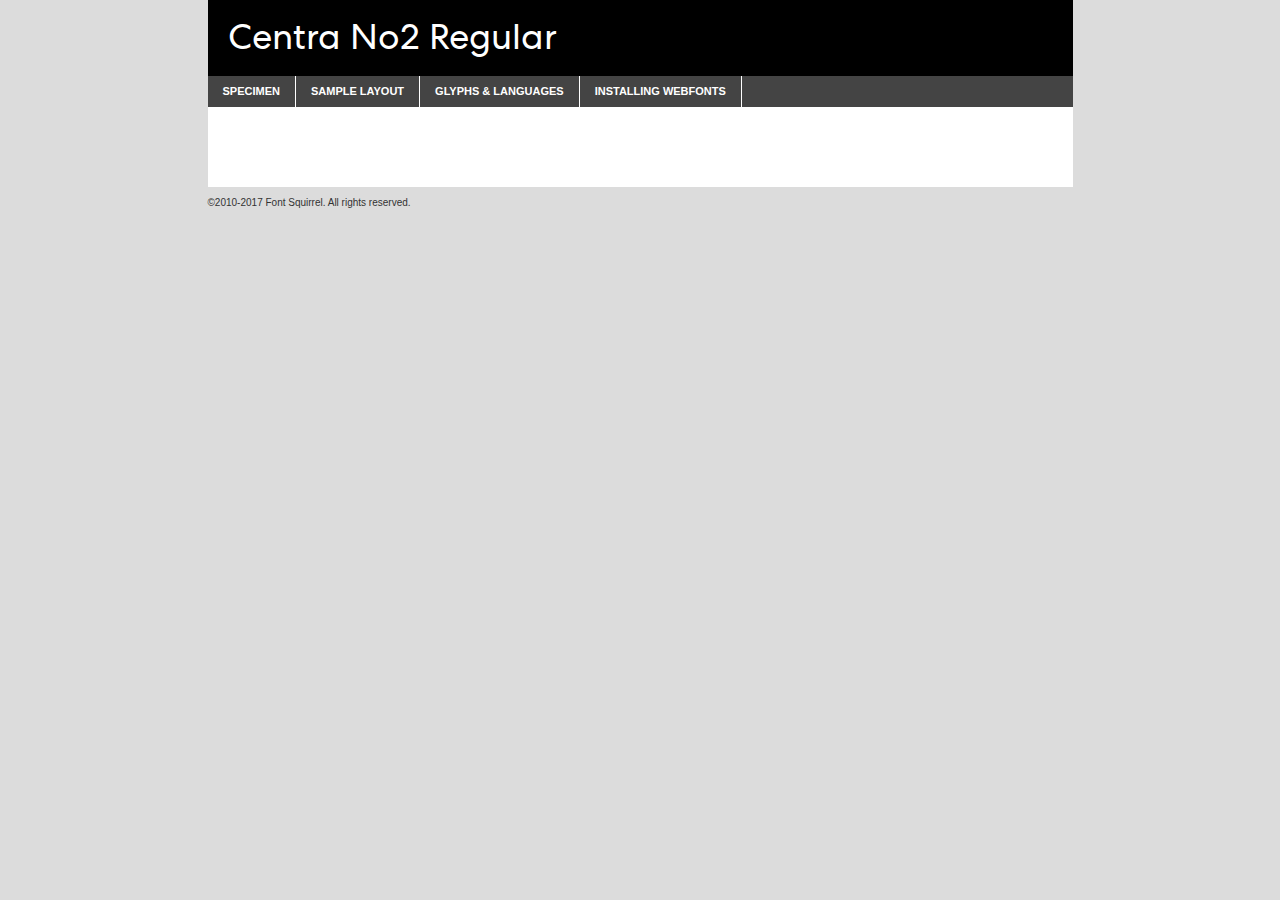
<file: webfontkit GCentra/centrano2-book-demo.html>
<!DOCTYPE html PUBLIC "-//W3C//DTD XHTML 1.0 Transitional//EN"
        "http://www.w3.org/TR/xhtml1/DTD/xhtml1-transitional.dtd">

<html xmlns="http://www.w3.org/1999/xhtml" xml:lang="en" lang="en">
<head>
    <meta http-equiv="Content-Type" content="text/html; charset=utf-8"/>
    <script src="http://ajax.googleapis.com/ajax/libs/jquery/1.7.2/jquery.min.js" type="text/javascript" charset="utf-8"></script>
    <script type="text/javascript">
		(function($) {
			$.fn.easyTabs = function(option) {
				var param = jQuery.extend({ fadeSpeed: 'fast', defaultContent: 1, activeClass: 'active' }, option);
				$(this).each(function() {
					var thisId = '#' + this.id;
					if ( param.defaultContent == '' )
					{
						param.defaultContent = 1;
					}
					if ( typeof param.defaultContent == 'number' )
					{
						var defaultTab = $(thisId + ' .tabs li:eq(' + (param.defaultContent - 1) + ') a').attr('href').substr(1);
					}
					else
					{
						var defaultTab = param.defaultContent;
					}
					$(thisId + ' .tabs li a').each(function() {
						var tabToHide = $(this).attr('href').substr(1);
						$('#' + tabToHide).addClass('easytabs-tab-content');
					});
					hideAll();
					changeContent(defaultTab);

					function hideAll() {$(thisId + ' .easytabs-tab-content').hide();}

					function changeContent(tabId)
					{
						hideAll();
						$(thisId + ' .tabs li').removeClass(param.activeClass);
						$(thisId + ' .tabs li a[href=#' + tabId + ']').closest('li').addClass(param.activeClass);
						if ( param.fadeSpeed != 'none' )
						{
							$(thisId + ' #' + tabId).fadeIn(param.fadeSpeed);
						}
						else
						{
							$(thisId + ' #' + tabId).show();
						}
					}

					$(thisId + ' .tabs li').click(function() {
						var tabId = $(this).find('a').attr('href').substr(1);
						changeContent(tabId);
						return false;
					});
				});
			}
		})(jQuery);
    </script>
    <link rel="stylesheet" href="specimen_files/specimen_stylesheet.css" type="text/css" charset="utf-8"/>
    <link rel="stylesheet" href="stylesheet.css" type="text/css" charset="utf-8"/>

    <style type="text/css">
        		body {
			font-family: 'centra_no2book';
        		}

            </style>

    <title>Centra No2 Regular Specimen</title>


    <script type="text/javascript" charset="utf-8">
		$(document).ready(function() {
			$('#container').easyTabs({ defaultContent: 1 });
		});
    </script>
</head>

<body>
<div id="container">
    <div id="header">
		Centra No2 Regular    </div>
    <ul class="tabs">
        <li><a href="#specimen">Specimen</a></li>
        <li><a href="#layout">Sample Layout</a></li>
		        <li><a href="#glyphs">Glyphs &amp; Languages</a></li>
        <li><a href="#installing">Installing Webfonts</a></li>

    </ul>

    <div id="main_content">


        <div id="specimen">

            <div class="section">
                <div class="grid12 firstcol">
                    <div class="huge">AaBb</div>
                </div>
            </div>

            <div class="section">
                <div class="glyph_range">A&#x200B;B&#x200b;C&#x200b;D&#x200b;E&#x200b;F&#x200b;G&#x200b;H&#x200b;I&#x200b;J&#x200b;K&#x200b;L&#x200b;M&#x200b;N&#x200b;O&#x200b;P&#x200b;Q&#x200b;R&#x200b;S&#x200b;T&#x200b;U&#x200b;V&#x200b;W&#x200b;X&#x200b;Y&#x200b;Z&#x200b;a&#x200b;b&#x200b;c&#x200b;d&#x200b;e&#x200b;f&#x200b;g&#x200b;h&#x200b;i&#x200b;j&#x200b;k&#x200b;l&#x200b;m&#x200b;n&#x200b;o&#x200b;p&#x200b;q&#x200b;r&#x200b;s&#x200b;t&#x200b;u&#x200b;v&#x200b;w&#x200b;x&#x200b;y&#x200b;z&#x200b;1&#x200b;2&#x200b;3&#x200b;4&#x200b;5&#x200b;6&#x200b;7&#x200b;8&#x200b;9&#x200b;0&#x200b;&amp;&#x200b;.&#x200b;,&#x200b;?&#x200b;!&#x200b;&#64;&#x200b;(&#x200b;)&#x200b;#&#x200b;$&#x200b;%&#x200b;*&#x200b;+&#x200b;-&#x200b;=&#x200b;:&#x200b;;</div>
            </div>
            <div class="section">
                <div class="grid12 firstcol">
                    <table class="sample_table">
                        <tr>
                            <td>10</td>
                            <td class="size10">abcdefghijklmnopqrstuvwxyzABCDEFGHIJKLMNOPQRSTUVWXYZ0123456789abcdefghijklmnopqrstuvwxyzABCDEFGHIJKLMNOPQRSTUVWXYZ0123456789abcdefghijklmnopqrstuvwxyzABCDEFGHIJKLMNOPQRSTUVWXYZ</td>
                        </tr>
                        <tr>
                            <td>11</td>
                            <td class="size11">abcdefghijklmnopqrstuvwxyzABCDEFGHIJKLMNOPQRSTUVWXYZ0123456789abcdefghijklmnopqrstuvwxyzABCDEFGHIJKLMNOPQRSTUVWXYZ0123456789abcdefghijklmnopqrstuvwxyzABCDEFGHIJKLMNOPQRSTUVWXYZ</td>
                        </tr>
                        <tr>
                            <td>12</td>
                            <td class="size12">abcdefghijklmnopqrstuvwxyzABCDEFGHIJKLMNOPQRSTUVWXYZ0123456789abcdefghijklmnopqrstuvwxyzABCDEFGHIJKLMNOPQRSTUVWXYZ0123456789abcdefghijklmnopqrstuvwxyzABCDEFGHIJKLMNOPQRSTUVWXYZ</td>
                        </tr>
                        <tr>
                            <td>13</td>
                            <td class="size13">abcdefghijklmnopqrstuvwxyzABCDEFGHIJKLMNOPQRSTUVWXYZ0123456789abcdefghijklmnopqrstuvwxyzABCDEFGHIJKLMNOPQRSTUVWXYZ0123456789abcdefghijklmnopqrstuvwxyzABCDEFGHIJKLMNOPQRSTUVWXYZ</td>
                        </tr>
                        <tr>
                            <td>14</td>
                            <td class="size14">abcdefghijklmnopqrstuvwxyzABCDEFGHIJKLMNOPQRSTUVWXYZ0123456789abcdefghijklmnopqrstuvwxyzABCDEFGHIJKLMNOPQRSTUVWXYZ0123456789abcdefghijklmnopqrstuvwxyzABCDEFGHIJKLMNOPQRSTUVWXYZ</td>
                        </tr>
                        <tr>
                            <td>16</td>
                            <td class="size16">abcdefghijklmnopqrstuvwxyzABCDEFGHIJKLMNOPQRSTUVWXYZ0123456789abcdefghijklmnopqrstuvwxyzABCDEFGHIJKLMNOPQRSTUVWXYZ</td>
                        </tr>
                        <tr>
                            <td>18</td>
                            <td class="size18">abcdefghijklmnopqrstuvwxyzABCDEFGHIJKLMNOPQRSTUVWXYZ0123456789abcdefghijklmnopqrstuvwxyzABCDEFGHIJKLMNOPQRSTUVWXYZ</td>
                        </tr>
                        <tr>
                            <td>20</td>
                            <td class="size20">abcdefghijklmnopqrstuvwxyzABCDEFGHIJKLMNOPQRSTUVWXYZ0123456789abcdefghijklmnopqrstuvwxyzABCDEFGHIJKLMNOPQRSTUVWXYZ</td>
                        </tr>
                        <tr>
                            <td>24</td>
                            <td class="size24">abcdefghijklmnopqrstuvwxyzABCDEFGHIJKLMNOPQRSTUVWXYZ0123456789abcdefghijklmnopqrstuvwxyzABCDEFGHIJKLMNOPQRSTUVWXYZ</td>
                        </tr>
                        <tr>
                            <td>30</td>
                            <td class="size30">abcdefghijklmnopqrstuvwxyzABCDEFGHIJKLMNOPQRSTUVWXYZ0123456789abcdefghijklmnopqrstuvwxyzABCDEFGHIJKLMNOPQRSTUVWXYZ</td>
                        </tr>
                        <tr>
                            <td>36</td>
                            <td class="size36">abcdefghijklmnopqrstuvwxyzABCDEFGHIJKLMNOPQRSTUVWXYZ0123456789abcdefghijklmnopqrstuvwxyzABCDEFGHIJKLMNOPQRSTUVWXYZ</td>
                        </tr>
                        <tr>
                            <td>48</td>
                            <td class="size48">abcdefghijklmnopqrstuvwxyzABCDEFGHIJKLMNOPQRSTUVWXYZ0123456789abcdefghijklmnopqrstuvwxyzABCDEFGHIJKLMNOPQRSTUVWXYZ</td>
                        </tr>
                        <tr>
                            <td>60</td>
                            <td class="size60">abcdefghijklmnopqrstuvwxyzABCDEFGHIJKLMNOPQRSTUVWXYZ0123456789abcdefghijklmnopqrstuvwxyzABCDEFGHIJKLMNOPQRSTUVWXYZ</td>
                        </tr>
                        <tr>
                            <td>72</td>
                            <td class="size72">abcdefghijklmnopqrstuvwxyzABCDEFGHIJKLMNOPQRSTUVWXYZ0123456789abcdefghijklmnopqrstuvwxyzABCDEFGHIJKLMNOPQRSTUVWXYZ</td>
                        </tr>
                        <tr>
                            <td>90</td>
                            <td class="size90">abcdefghijklmnopqrstuvwxyzABCDEFGHIJKLMNOPQRSTUVWXYZ0123456789abcdefghijklmnopqrstuvwxyzABCDEFGHIJKLMNOPQRSTUVWXYZ</td>
                        </tr>
                    </table>

                </div>

            </div>


            <div class="section" id="bodycomparison">


                <div id="xheight">
                    <div class="fontbody">&#x25FC;&#x25FC;&#x25FC;&#x25FC;&#x25FC;&#x25FC;&#x25FC;&#x25FC;&#x25FC;&#x25FC;&#x25FC;&#x25FC;&#x25FC;&#x25FC;&#x25FC;&#x25FC;&#x25FC;&#x25FC;&#x25FC;&#x25FC;&#x25FC;&#x25FC;&#x25FC;&#x25FC;&#x25FC;&#x25FC;&#x25FC;&#x25FC;&#x25FC;&#x25FC;&#x25FC;&#x25FC;&#x25FC;&#x25FC;&#x25FC;&#x25FC;&#x25FC;&#x25FC;&#x25FC;&#x25FC;&#x25FC;&#x25FC;&#x25FC;&#x25FC;&#x25FC;&#x25FC;&#x25FC;&#x25FC;&#x25FC;&#x25FC;&#x25FC;&#x25FC;&#x25FC;&#x25FC;&#x25FC;&#x25FC;&#x25FC;&#x25FC;&#x25FC;&#x25FC;&#x25FC;&#x25FC;&#x25FC;&#x25FC;&#x25FC;&#x25FC;&#x25FC;&#x25FC;&#x25FC;&#x25FC;&#x25FC;&#x25FC;&#x25FC;&#x25FC;&#x25FC;&#x25FC;&#x25FC;&#x25FC;&#x25FC;&#x25FC;&#x25FC;&#x25FC;&#x25FC;&#x25FC;&#x25FC;&#x25FC;&#x25FC;&#x25FC;&#x25FC;&#x25FC;&#x25FC;&#x25FC;&#x25FC;&#x25FC;&#x25FC;&#x25FC;&#x25FC;&#x25FC;&#x25FC;body</div>
                    <div class="arialbody">body</div>
                    <div class="verdanabody">body</div>
                    <div class="georgiabody">body</div>
                </div>
                <div class="fontbody" style="z-index:1">
                    body<span>Centra No2 Regular</span>
                </div>
                <div class="arialbody" style="z-index:1">
                    body<span>Arial</span>
                </div>
                <div class="verdanabody" style="z-index:1">
                    body<span>Verdana</span>
                </div>
                <div class="georgiabody" style="z-index:1">
                    body<span>Georgia</span>
                </div>


            </div>


            <div class="section psample psample_row1" id="">

                <div class="grid2 firstcol">
                    <p class="size10"><span>10.</span>Aenean lacinia bibendum nulla sed consectetur. Fusce dapibus, tellus ac cursus commodo, tortor mauris condimentum nibh, ut fermentum massa justo sit amet risus. Nullam id dolor id nibh ultricies vehicula ut id elit. Cum sociis natoque penatibus et magnis dis parturient montes, nascetur ridiculus mus. Nulla vitae elit libero, a pharetra augue.</p>

                </div>
                <div class="grid3">
                    <p class="size11"><span>11.</span>Aenean lacinia bibendum nulla sed consectetur. Fusce dapibus, tellus ac cursus commodo, tortor mauris condimentum nibh, ut fermentum massa justo sit amet risus. Nullam id dolor id nibh ultricies vehicula ut id elit. Cum sociis natoque penatibus et magnis dis parturient montes, nascetur ridiculus mus. Nulla vitae elit libero, a pharetra augue.</p>

                </div>
                <div class="grid3">
                    <p class="size12"><span>12.</span>Aenean lacinia bibendum nulla sed consectetur. Fusce dapibus, tellus ac cursus commodo, tortor mauris condimentum nibh, ut fermentum massa justo sit amet risus. Nullam id dolor id nibh ultricies vehicula ut id elit. Cum sociis natoque penatibus et magnis dis parturient montes, nascetur ridiculus mus. Nulla vitae elit libero, a pharetra augue.</p>

                </div>
                <div class="grid4">
                    <p class="size13"><span>13.</span>Aenean lacinia bibendum nulla sed consectetur. Fusce dapibus, tellus ac cursus commodo, tortor mauris condimentum nibh, ut fermentum massa justo sit amet risus. Nullam id dolor id nibh ultricies vehicula ut id elit. Cum sociis natoque penatibus et magnis dis parturient montes, nascetur ridiculus mus. Nulla vitae elit libero, a pharetra augue.</p>

                </div>
                <div class="white_blend"></div>

            </div>
            <div class="section psample psample_row2" id="">
                <div class="grid3 firstcol">
                    <p class="size14"><span>14.</span>Aenean lacinia bibendum nulla sed consectetur. Fusce dapibus, tellus ac cursus commodo, tortor mauris condimentum nibh, ut fermentum massa justo sit amet risus. Nullam id dolor id nibh ultricies vehicula ut id elit. Cum sociis natoque penatibus et magnis dis parturient montes, nascetur ridiculus mus. Nulla vitae elit libero, a pharetra augue.</p>

                </div>
                <div class="grid4">
                    <p class="size16"><span>16.</span>Aenean lacinia bibendum nulla sed consectetur. Fusce dapibus, tellus ac cursus commodo, tortor mauris condimentum nibh, ut fermentum massa justo sit amet risus. Nullam id dolor id nibh ultricies vehicula ut id elit. Cum sociis natoque penatibus et magnis dis parturient montes, nascetur ridiculus mus. Nulla vitae elit libero, a pharetra augue.</p>

                </div>
                <div class="grid5">
                    <p class="size18"><span>18.</span>Aenean lacinia bibendum nulla sed consectetur. Fusce dapibus, tellus ac cursus commodo, tortor mauris condimentum nibh, ut fermentum massa justo sit amet risus. Nullam id dolor id nibh ultricies vehicula ut id elit. Cum sociis natoque penatibus et magnis dis parturient montes, nascetur ridiculus mus. Nulla vitae elit libero, a pharetra augue.</p>

                </div>

                <div class="white_blend"></div>

            </div>

            <div class="section psample psample_row3" id="">
                <div class="grid5 firstcol">
                    <p class="size20"><span>20.</span>Aenean lacinia bibendum nulla sed consectetur. Fusce dapibus, tellus ac cursus commodo, tortor mauris condimentum nibh, ut fermentum massa justo sit amet risus. Nullam id dolor id nibh ultricies vehicula ut id elit. Cum sociis natoque penatibus et magnis dis parturient montes, nascetur ridiculus mus. Nulla vitae elit libero, a pharetra augue.</p>
                </div>
                <div class="grid7">
                    <p class="size24"><span>24.</span>Aenean lacinia bibendum nulla sed consectetur. Fusce dapibus, tellus ac cursus commodo, tortor mauris condimentum nibh, ut fermentum massa justo sit amet risus. Nullam id dolor id nibh ultricies vehicula ut id elit. Cum sociis natoque penatibus et magnis dis parturient montes, nascetur ridiculus mus. Nulla vitae elit libero, a pharetra augue.</p>
                </div>

                <div class="white_blend"></div>

            </div>

            <div class="section psample psample_row4" id="">
                <div class="grid12 firstcol">
                    <p class="size30"><span>30.</span>Aenean lacinia bibendum nulla sed consectetur. Fusce dapibus, tellus ac cursus commodo, tortor mauris condimentum nibh, ut fermentum massa justo sit amet risus. Nullam id dolor id nibh ultricies vehicula ut id elit. Cum sociis natoque penatibus et magnis dis parturient montes, nascetur ridiculus mus. Nulla vitae elit libero, a pharetra augue.</p>
                </div>
                <div class="white_blend"></div>

            </div>


            <div class="section psample psample_row1 fullreverse">
                <div class="grid2 firstcol">
                    <p class="size10"><span>10.</span>Aenean lacinia bibendum nulla sed consectetur. Fusce dapibus, tellus ac cursus commodo, tortor mauris condimentum nibh, ut fermentum massa justo sit amet risus. Nullam id dolor id nibh ultricies vehicula ut id elit. Cum sociis natoque penatibus et magnis dis parturient montes, nascetur ridiculus mus. Nulla vitae elit libero, a pharetra augue.</p>

                </div>
                <div class="grid3">
                    <p class="size11"><span>11.</span>Aenean lacinia bibendum nulla sed consectetur. Fusce dapibus, tellus ac cursus commodo, tortor mauris condimentum nibh, ut fermentum massa justo sit amet risus. Nullam id dolor id nibh ultricies vehicula ut id elit. Cum sociis natoque penatibus et magnis dis parturient montes, nascetur ridiculus mus. Nulla vitae elit libero, a pharetra augue.</p>

                </div>
                <div class="grid3">
                    <p class="size12"><span>12.</span>Aenean lacinia bibendum nulla sed consectetur. Fusce dapibus, tellus ac cursus commodo, tortor mauris condimentum nibh, ut fermentum massa justo sit amet risus. Nullam id dolor id nibh ultricies vehicula ut id elit. Cum sociis natoque penatibus et magnis dis parturient montes, nascetur ridiculus mus. Nulla vitae elit libero, a pharetra augue.</p>

                </div>
                <div class="grid4">
                    <p class="size13"><span>13.</span>Aenean lacinia bibendum nulla sed consectetur. Fusce dapibus, tellus ac cursus commodo, tortor mauris condimentum nibh, ut fermentum massa justo sit amet risus. Nullam id dolor id nibh ultricies vehicula ut id elit. Cum sociis natoque penatibus et magnis dis parturient montes, nascetur ridiculus mus. Nulla vitae elit libero, a pharetra augue.</p>

                </div>
                <div class="black_blend"></div>

            </div>

            <div class="section psample psample_row2 fullreverse">
                <div class="grid3 firstcol">
                    <p class="size14"><span>14.</span>Aenean lacinia bibendum nulla sed consectetur. Fusce dapibus, tellus ac cursus commodo, tortor mauris condimentum nibh, ut fermentum massa justo sit amet risus. Nullam id dolor id nibh ultricies vehicula ut id elit. Cum sociis natoque penatibus et magnis dis parturient montes, nascetur ridiculus mus. Nulla vitae elit libero, a pharetra augue.</p>

                </div>
                <div class="grid4">
                    <p class="size16"><span>16.</span>Aenean lacinia bibendum nulla sed consectetur. Fusce dapibus, tellus ac cursus commodo, tortor mauris condimentum nibh, ut fermentum massa justo sit amet risus. Nullam id dolor id nibh ultricies vehicula ut id elit. Cum sociis natoque penatibus et magnis dis parturient montes, nascetur ridiculus mus. Nulla vitae elit libero, a pharetra augue.</p>

                </div>
                <div class="grid5">
                    <p class="size18"><span>18.</span>Aenean lacinia bibendum nulla sed consectetur. Fusce dapibus, tellus ac cursus commodo, tortor mauris condimentum nibh, ut fermentum massa justo sit amet risus. Nullam id dolor id nibh ultricies vehicula ut id elit. Cum sociis natoque penatibus et magnis dis parturient montes, nascetur ridiculus mus. Nulla vitae elit libero, a pharetra augue.</p>

                </div>
                <div class="black_blend"></div>

            </div>

            <div class="section psample fullreverse psample_row3" id="">
                <div class="grid5 firstcol">
                    <p class="size20"><span>20.</span>Aenean lacinia bibendum nulla sed consectetur. Fusce dapibus, tellus ac cursus commodo, tortor mauris condimentum nibh, ut fermentum massa justo sit amet risus. Nullam id dolor id nibh ultricies vehicula ut id elit. Cum sociis natoque penatibus et magnis dis parturient montes, nascetur ridiculus mus. Nulla vitae elit libero, a pharetra augue.</p>
                </div>
                <div class="grid7">
                    <p class="size24"><span>24.</span>Aenean lacinia bibendum nulla sed consectetur. Fusce dapibus, tellus ac cursus commodo, tortor mauris condimentum nibh, ut fermentum massa justo sit amet risus. Nullam id dolor id nibh ultricies vehicula ut id elit. Cum sociis natoque penatibus et magnis dis parturient montes, nascetur ridiculus mus. Nulla vitae elit libero, a pharetra augue.</p>
                </div>

                <div class="black_blend"></div>

            </div>

            <div class="section psample fullreverse psample_row4" id="" style="border-bottom: 20px #000 solid;">
                <div class="grid12 firstcol">
                    <p class="size30"><span>30.</span>Aenean lacinia bibendum nulla sed consectetur. Fusce dapibus, tellus ac cursus commodo, tortor mauris condimentum nibh, ut fermentum massa justo sit amet risus. Nullam id dolor id nibh ultricies vehicula ut id elit. Cum sociis natoque penatibus et magnis dis parturient montes, nascetur ridiculus mus. Nulla vitae elit libero, a pharetra augue.</p>
                </div>
                <div class="black_blend"></div>

            </div>


        </div>

        <div id="layout">

            <div class="section">

                <div class="grid12 firstcol">
                    <h1>Lorem Ipsum Dolor</h1>
                    <h2>Etiam porta sem malesuada magna mollis euismod</h2>

                    <p class="byline">By <a href="#link">Aenean Lacinia</a></p>
                </div>
            </div>
            <div class="section">
                <div class="grid8 firstcol">
                    <p class="large">Donec sed odio dui. Morbi leo risus, porta ac consectetur ac, vestibulum at eros. Fusce dapibus, tellus ac cursus commodo, tortor mauris condimentum nibh, ut fermentum massa justo sit amet risus. </p>


                    <h3>Pellentesque ornare sem</h3>

                    <p>Maecenas sed diam eget risus varius blandit sit amet non magna. Maecenas faucibus mollis interdum. Donec ullamcorper nulla non metus auctor fringilla. Nullam id dolor id nibh ultricies vehicula ut id elit. Nullam id dolor id nibh ultricies vehicula ut id elit. </p>

                    <p>Aenean eu leo quam. Pellentesque ornare sem lacinia quam venenatis vestibulum. Lorem ipsum dolor sit amet, consectetur adipiscing elit. Cum sociis natoque penatibus et magnis dis parturient montes, nascetur ridiculus mus. </p>

                    <p>Nulla vitae elit libero, a pharetra augue. Praesent commodo cursus magna, vel scelerisque nisl consectetur et. Aenean lacinia bibendum nulla sed consectetur. </p>

                    <p>Nullam quis risus eget urna mollis ornare vel eu leo. Nullam quis risus eget urna mollis ornare vel eu leo. Maecenas sed diam eget risus varius blandit sit amet non magna. Donec ullamcorper nulla non metus auctor fringilla. </p>

                    <h3>Cras mattis consectetur</h3>

                    <p>Aenean eu leo quam. Pellentesque ornare sem lacinia quam venenatis vestibulum. Aenean lacinia bibendum nulla sed consectetur. Integer posuere erat a ante venenatis dapibus posuere velit aliquet. Cras mattis consectetur purus sit amet fermentum. </p>

                    <p>Nullam id dolor id nibh ultricies vehicula ut id elit. Nullam quis risus eget urna mollis ornare vel eu leo. Cras mattis consectetur purus sit amet fermentum.</p>
                </div>

                <div class="grid4 sidebar">

                    <div class="box reverse">
                        <p class="last">Nullam quis risus eget urna mollis ornare vel eu leo. Donec ullamcorper nulla non metus auctor fringilla. Cras mattis consectetur purus sit amet fermentum. Sed posuere consectetur est at lobortis. Lorem ipsum dolor sit amet, consectetur adipiscing elit. </p>
                    </div>

                    <p class="caption">Maecenas sed diam eget risus varius.</p>

                    <p>Vestibulum id ligula porta felis euismod semper. Integer posuere erat a ante venenatis dapibus posuere velit aliquet. Vestibulum id ligula porta felis euismod semper. Sed posuere consectetur est at lobortis. Maecenas sed diam eget risus varius blandit sit amet non magna. Fusce dapibus, tellus ac cursus commodo, tortor mauris condimentum nibh, ut fermentum massa justo sit amet risus. </p>


                    <p>Duis mollis, est non commodo luctus, nisi erat porttitor ligula, eget lacinia odio sem nec elit. Aenean lacinia bibendum nulla sed consectetur. Vivamus sagittis lacus vel augue laoreet rutrum faucibus dolor auctor. Aenean lacinia bibendum nulla sed consectetur. Nullam quis risus eget urna mollis ornare vel eu leo. </p>

                    <p>Praesent commodo cursus magna, vel scelerisque nisl consectetur et. Donec ullamcorper nulla non metus auctor fringilla. Maecenas faucibus mollis interdum. Fusce dapibus, tellus ac cursus commodo, tortor mauris condimentum nibh, ut fermentum massa justo sit amet risus. </p>

                </div>
            </div>

        </div>


		

        <div id="glyphs">
            <div class="section">
                <div class="grid12 firstcol">

                    <h1>Language Support</h1>
                    <p>The subset of Centra No2 Regular in this kit supports the following languages:<br/>

						Albanian, Basque, Breton, Chamorro, Danish, Dutch, English, Faroese, Finnish, French, Frisian, Galician, German, Icelandic, Italian, Malagasy, Norwegian, Portuguese, Spanish, Alsatian, Aragonese, Arapaho, Arrernte, Asturian, Aymara, Bislama, Cebuano, Corsican, Fijian, French_creole, Genoese, Gilbertese, Greenlandic, Haitian_creole, Hiligaynon, Hmong, Hopi, Ibanag, Iloko_ilokano, Indonesian, Interglossa_glosa, Interlingua, Irish_gaelic, Jerriais, Lojban, Lombard, Luxembourgeois, Manx, Mohawk, Norfolk_pitcairnese, Occitan, Oromo, Pangasinan, Papiamento, Piedmontese, Potawatomi, Rhaeto-romance, Romansh, Rotokas, Sami_lule, Samoan, Sardinian, Scots_gaelic, Seychelles_creole, Shona, Sicilian, Somali, Southern_ndebele, Swahili, Swati_swazi, Tagalog_filipino_pilipino, Tetum, Tok_pisin, Uyghur_latinized, Volapuk, Walloon, Warlpiri, Xhosa, Yapese, Zulu, Latinbasic, Ubasic, Demo                    </p>
                    <h1>Glyph Chart</h1>
                    <p>The subset of Centra No2 Regular in this kit includes all the glyphs listed below. Unicode entities are included above each glyph to help you insert individual characters into your layout.</p>
                    <div id="glyph_chart">

																																	                                <div><p>&amp;#13;</p>&#13;</div>
																				                                <div><p>&amp;#32;</p>&#32;</div>
																				                                <div><p>&amp;#33;</p>&#33;</div>
																				                                <div><p>&amp;#34;</p>&#34;</div>
																				                                <div><p>&amp;#35;</p>&#35;</div>
																				                                <div><p>&amp;#36;</p>&#36;</div>
																				                                <div><p>&amp;#37;</p>&#37;</div>
																				                                <div><p>&amp;#38;</p>&#38;</div>
																				                                <div><p>&amp;#39;</p>&#39;</div>
																				                                <div><p>&amp;#40;</p>&#40;</div>
																				                                <div><p>&amp;#41;</p>&#41;</div>
																				                                <div><p>&amp;#42;</p>&#42;</div>
																				                                <div><p>&amp;#43;</p>&#43;</div>
																				                                <div><p>&amp;#44;</p>&#44;</div>
																				                                <div><p>&amp;#45;</p>&#45;</div>
																				                                <div><p>&amp;#46;</p>&#46;</div>
																				                                <div><p>&amp;#47;</p>&#47;</div>
																				                                <div><p>&amp;#48;</p>&#48;</div>
																				                                <div><p>&amp;#49;</p>&#49;</div>
																				                                <div><p>&amp;#50;</p>&#50;</div>
																				                                <div><p>&amp;#51;</p>&#51;</div>
																				                                <div><p>&amp;#52;</p>&#52;</div>
																				                                <div><p>&amp;#53;</p>&#53;</div>
																				                                <div><p>&amp;#54;</p>&#54;</div>
																				                                <div><p>&amp;#55;</p>&#55;</div>
																				                                <div><p>&amp;#56;</p>&#56;</div>
																				                                <div><p>&amp;#57;</p>&#57;</div>
																				                                <div><p>&amp;#58;</p>&#58;</div>
																				                                <div><p>&amp;#59;</p>&#59;</div>
																				                                <div><p>&amp;#60;</p>&#60;</div>
																				                                <div><p>&amp;#61;</p>&#61;</div>
																				                                <div><p>&amp;#62;</p>&#62;</div>
																				                                <div><p>&amp;#63;</p>&#63;</div>
																				                                <div><p>&amp;#64;</p>&#64;</div>
																				                                <div><p>&amp;#65;</p>&#65;</div>
																				                                <div><p>&amp;#66;</p>&#66;</div>
																				                                <div><p>&amp;#67;</p>&#67;</div>
																				                                <div><p>&amp;#68;</p>&#68;</div>
																				                                <div><p>&amp;#69;</p>&#69;</div>
																				                                <div><p>&amp;#70;</p>&#70;</div>
																				                                <div><p>&amp;#71;</p>&#71;</div>
																				                                <div><p>&amp;#72;</p>&#72;</div>
																				                                <div><p>&amp;#73;</p>&#73;</div>
																				                                <div><p>&amp;#74;</p>&#74;</div>
																				                                <div><p>&amp;#75;</p>&#75;</div>
																				                                <div><p>&amp;#76;</p>&#76;</div>
																				                                <div><p>&amp;#77;</p>&#77;</div>
																				                                <div><p>&amp;#78;</p>&#78;</div>
																				                                <div><p>&amp;#79;</p>&#79;</div>
																				                                <div><p>&amp;#80;</p>&#80;</div>
																				                                <div><p>&amp;#81;</p>&#81;</div>
																				                                <div><p>&amp;#82;</p>&#82;</div>
																				                                <div><p>&amp;#83;</p>&#83;</div>
																				                                <div><p>&amp;#84;</p>&#84;</div>
																				                                <div><p>&amp;#85;</p>&#85;</div>
																				                                <div><p>&amp;#86;</p>&#86;</div>
																				                                <div><p>&amp;#87;</p>&#87;</div>
																				                                <div><p>&amp;#88;</p>&#88;</div>
																				                                <div><p>&amp;#89;</p>&#89;</div>
																				                                <div><p>&amp;#90;</p>&#90;</div>
																				                                <div><p>&amp;#91;</p>&#91;</div>
																				                                <div><p>&amp;#92;</p>&#92;</div>
																				                                <div><p>&amp;#93;</p>&#93;</div>
																				                                <div><p>&amp;#94;</p>&#94;</div>
																				                                <div><p>&amp;#95;</p>&#95;</div>
																				                                <div><p>&amp;#96;</p>&#96;</div>
																				                                <div><p>&amp;#97;</p>&#97;</div>
																				                                <div><p>&amp;#98;</p>&#98;</div>
																				                                <div><p>&amp;#99;</p>&#99;</div>
																				                                <div><p>&amp;#100;</p>&#100;</div>
																				                                <div><p>&amp;#101;</p>&#101;</div>
																				                                <div><p>&amp;#102;</p>&#102;</div>
																				                                <div><p>&amp;#103;</p>&#103;</div>
																				                                <div><p>&amp;#104;</p>&#104;</div>
																				                                <div><p>&amp;#105;</p>&#105;</div>
																				                                <div><p>&amp;#106;</p>&#106;</div>
																				                                <div><p>&amp;#107;</p>&#107;</div>
																				                                <div><p>&amp;#108;</p>&#108;</div>
																				                                <div><p>&amp;#109;</p>&#109;</div>
																				                                <div><p>&amp;#110;</p>&#110;</div>
																				                                <div><p>&amp;#111;</p>&#111;</div>
																				                                <div><p>&amp;#112;</p>&#112;</div>
																				                                <div><p>&amp;#113;</p>&#113;</div>
																				                                <div><p>&amp;#114;</p>&#114;</div>
																				                                <div><p>&amp;#115;</p>&#115;</div>
																				                                <div><p>&amp;#116;</p>&#116;</div>
																				                                <div><p>&amp;#117;</p>&#117;</div>
																				                                <div><p>&amp;#118;</p>&#118;</div>
																				                                <div><p>&amp;#119;</p>&#119;</div>
																				                                <div><p>&amp;#120;</p>&#120;</div>
																				                                <div><p>&amp;#121;</p>&#121;</div>
																				                                <div><p>&amp;#122;</p>&#122;</div>
																				                                <div><p>&amp;#123;</p>&#123;</div>
																				                                <div><p>&amp;#124;</p>&#124;</div>
																				                                <div><p>&amp;#125;</p>&#125;</div>
																				                                <div><p>&amp;#126;</p>&#126;</div>
																				                                <div><p>&amp;#160;</p>&#160;</div>
																				                                <div><p>&amp;#161;</p>&#161;</div>
																				                                <div><p>&amp;#162;</p>&#162;</div>
																				                                <div><p>&amp;#163;</p>&#163;</div>
																				                                <div><p>&amp;#164;</p>&#164;</div>
																				                                <div><p>&amp;#165;</p>&#165;</div>
																				                                <div><p>&amp;#166;</p>&#166;</div>
																				                                <div><p>&amp;#167;</p>&#167;</div>
																				                                <div><p>&amp;#168;</p>&#168;</div>
																				                                <div><p>&amp;#169;</p>&#169;</div>
																				                                <div><p>&amp;#170;</p>&#170;</div>
																				                                <div><p>&amp;#171;</p>&#171;</div>
																				                                <div><p>&amp;#172;</p>&#172;</div>
																				                                <div><p>&amp;#173;</p>&#173;</div>
																				                                <div><p>&amp;#174;</p>&#174;</div>
																				                                <div><p>&amp;#175;</p>&#175;</div>
																				                                <div><p>&amp;#176;</p>&#176;</div>
																				                                <div><p>&amp;#177;</p>&#177;</div>
																				                                <div><p>&amp;#178;</p>&#178;</div>
																				                                <div><p>&amp;#179;</p>&#179;</div>
																				                                <div><p>&amp;#180;</p>&#180;</div>
																				                                <div><p>&amp;#181;</p>&#181;</div>
																				                                <div><p>&amp;#182;</p>&#182;</div>
																				                                <div><p>&amp;#183;</p>&#183;</div>
																				                                <div><p>&amp;#184;</p>&#184;</div>
																				                                <div><p>&amp;#185;</p>&#185;</div>
																				                                <div><p>&amp;#186;</p>&#186;</div>
																				                                <div><p>&amp;#187;</p>&#187;</div>
																				                                <div><p>&amp;#188;</p>&#188;</div>
																				                                <div><p>&amp;#189;</p>&#189;</div>
																				                                <div><p>&amp;#190;</p>&#190;</div>
																				                                <div><p>&amp;#191;</p>&#191;</div>
																				                                <div><p>&amp;#192;</p>&#192;</div>
																				                                <div><p>&amp;#193;</p>&#193;</div>
																				                                <div><p>&amp;#194;</p>&#194;</div>
																				                                <div><p>&amp;#195;</p>&#195;</div>
																				                                <div><p>&amp;#196;</p>&#196;</div>
																				                                <div><p>&amp;#197;</p>&#197;</div>
																				                                <div><p>&amp;#198;</p>&#198;</div>
																				                                <div><p>&amp;#199;</p>&#199;</div>
																				                                <div><p>&amp;#200;</p>&#200;</div>
																				                                <div><p>&amp;#201;</p>&#201;</div>
																				                                <div><p>&amp;#202;</p>&#202;</div>
																				                                <div><p>&amp;#203;</p>&#203;</div>
																				                                <div><p>&amp;#204;</p>&#204;</div>
																				                                <div><p>&amp;#205;</p>&#205;</div>
																				                                <div><p>&amp;#206;</p>&#206;</div>
																				                                <div><p>&amp;#207;</p>&#207;</div>
																				                                <div><p>&amp;#208;</p>&#208;</div>
																				                                <div><p>&amp;#209;</p>&#209;</div>
																				                                <div><p>&amp;#210;</p>&#210;</div>
																				                                <div><p>&amp;#211;</p>&#211;</div>
																				                                <div><p>&amp;#212;</p>&#212;</div>
																				                                <div><p>&amp;#213;</p>&#213;</div>
																				                                <div><p>&amp;#214;</p>&#214;</div>
																				                                <div><p>&amp;#215;</p>&#215;</div>
																				                                <div><p>&amp;#216;</p>&#216;</div>
																				                                <div><p>&amp;#217;</p>&#217;</div>
																				                                <div><p>&amp;#218;</p>&#218;</div>
																				                                <div><p>&amp;#219;</p>&#219;</div>
																				                                <div><p>&amp;#220;</p>&#220;</div>
																				                                <div><p>&amp;#221;</p>&#221;</div>
																				                                <div><p>&amp;#222;</p>&#222;</div>
																				                                <div><p>&amp;#223;</p>&#223;</div>
																				                                <div><p>&amp;#224;</p>&#224;</div>
																				                                <div><p>&amp;#225;</p>&#225;</div>
																				                                <div><p>&amp;#226;</p>&#226;</div>
																				                                <div><p>&amp;#227;</p>&#227;</div>
																				                                <div><p>&amp;#228;</p>&#228;</div>
																				                                <div><p>&amp;#229;</p>&#229;</div>
																				                                <div><p>&amp;#230;</p>&#230;</div>
																				                                <div><p>&amp;#231;</p>&#231;</div>
																				                                <div><p>&amp;#232;</p>&#232;</div>
																				                                <div><p>&amp;#233;</p>&#233;</div>
																				                                <div><p>&amp;#234;</p>&#234;</div>
																				                                <div><p>&amp;#235;</p>&#235;</div>
																				                                <div><p>&amp;#236;</p>&#236;</div>
																				                                <div><p>&amp;#237;</p>&#237;</div>
																				                                <div><p>&amp;#238;</p>&#238;</div>
																				                                <div><p>&amp;#239;</p>&#239;</div>
																				                                <div><p>&amp;#240;</p>&#240;</div>
																				                                <div><p>&amp;#241;</p>&#241;</div>
																				                                <div><p>&amp;#242;</p>&#242;</div>
																				                                <div><p>&amp;#243;</p>&#243;</div>
																				                                <div><p>&amp;#244;</p>&#244;</div>
																				                                <div><p>&amp;#245;</p>&#245;</div>
																				                                <div><p>&amp;#246;</p>&#246;</div>
																				                                <div><p>&amp;#247;</p>&#247;</div>
																				                                <div><p>&amp;#248;</p>&#248;</div>
																				                                <div><p>&amp;#249;</p>&#249;</div>
																				                                <div><p>&amp;#250;</p>&#250;</div>
																				                                <div><p>&amp;#251;</p>&#251;</div>
																				                                <div><p>&amp;#252;</p>&#252;</div>
																				                                <div><p>&amp;#253;</p>&#253;</div>
																				                                <div><p>&amp;#254;</p>&#254;</div>
																				                                <div><p>&amp;#255;</p>&#255;</div>
																				                                <div><p>&amp;#338;</p>&#338;</div>
																				                                <div><p>&amp;#339;</p>&#339;</div>
																				                                <div><p>&amp;#376;</p>&#376;</div>
																				                                <div><p>&amp;#710;</p>&#710;</div>
																				                                <div><p>&amp;#732;</p>&#732;</div>
																				                                <div><p>&amp;#8192;</p>&#8192;</div>
																				                                <div><p>&amp;#8193;</p>&#8193;</div>
																				                                <div><p>&amp;#8194;</p>&#8194;</div>
																				                                <div><p>&amp;#8195;</p>&#8195;</div>
																				                                <div><p>&amp;#8196;</p>&#8196;</div>
																				                                <div><p>&amp;#8197;</p>&#8197;</div>
																				                                <div><p>&amp;#8198;</p>&#8198;</div>
																				                                <div><p>&amp;#8199;</p>&#8199;</div>
																				                                <div><p>&amp;#8200;</p>&#8200;</div>
																				                                <div><p>&amp;#8201;</p>&#8201;</div>
																				                                <div><p>&amp;#8202;</p>&#8202;</div>
																				                                <div><p>&amp;#8208;</p>&#8208;</div>
																				                                <div><p>&amp;#8209;</p>&#8209;</div>
																				                                <div><p>&amp;#8210;</p>&#8210;</div>
																				                                <div><p>&amp;#8211;</p>&#8211;</div>
																				                                <div><p>&amp;#8212;</p>&#8212;</div>
																				                                <div><p>&amp;#8216;</p>&#8216;</div>
																				                                <div><p>&amp;#8217;</p>&#8217;</div>
																				                                <div><p>&amp;#8218;</p>&#8218;</div>
																				                                <div><p>&amp;#8220;</p>&#8220;</div>
																				                                <div><p>&amp;#8221;</p>&#8221;</div>
																				                                <div><p>&amp;#8222;</p>&#8222;</div>
																				                                <div><p>&amp;#8226;</p>&#8226;</div>
																				                                <div><p>&amp;#8230;</p>&#8230;</div>
																				                                <div><p>&amp;#8239;</p>&#8239;</div>
																				                                <div><p>&amp;#8249;</p>&#8249;</div>
																				                                <div><p>&amp;#8250;</p>&#8250;</div>
																				                                <div><p>&amp;#8287;</p>&#8287;</div>
																				                                <div><p>&amp;#8364;</p>&#8364;</div>
																				                                <div><p>&amp;#8482;</p>&#8482;</div>
																				                                <div><p>&amp;#9724;</p>&#9724;</div>
																				                                <div><p>&amp;#64257;</p>&#64257;</div>
																				                                <div><p>&amp;#64258;</p>&#64258;</div>
																																													                    </div>
                </div>


            </div>
        </div>


        <div id="specs">

        </div>

        <div id="installing">
            <div class="section">
                <div class="grid7 firstcol">
                    <h1>Installing Webfonts</h1>

                    <p>Webfonts are supported by all major browser platforms but not all in the same way. There are currently four different font formats that must be included in order to target all browsers. This includes TTF, WOFF, EOT and SVG.</p>

                    <h2>1. Upload your webfonts</h2>
                    <p>You must upload your webfont kit to your website. They should be in or near the same directory as your CSS files.</p>

                    <h2>2. Include the webfont stylesheet</h2>
                    <p>A special CSS @font-face declaration helps the various browsers select the appropriate font it needs without causing you a bunch of headaches. Learn more about this syntax by reading the <a href="https://www.fontspring.com/blog/further-hardening-of-the-bulletproof-syntax">Fontspring blog post</a> about it. The code for it is as follows:</p>


                    <code>
                        @font-face{
                        font-family: 'MyWebFont';
                        src: url('WebFont.eot');
                        src: url('WebFont.eot?#iefix') format('embedded-opentype'),
                        url('WebFont.woff') format('woff'),
                        url('WebFont.ttf') format('truetype'),
                        url('WebFont.svg#webfont') format('svg');
                        }
                    </code>

                    <p>We've already gone ahead and generated the code for you. All you have to do is link to the stylesheet in your HTML, like this:</p>
                    <code>&lt;link rel=&quot;stylesheet&quot; href=&quot;stylesheet.css&quot; type=&quot;text/css&quot; charset=&quot;utf-8&quot; /&gt;</code>

                    <h2>3. Modify your own stylesheet</h2>
                    <p>To take advantage of your new fonts, you must tell your stylesheet to use them. Look at the original @font-face declaration above and find the property called "font-family." The name linked there will be what you use to reference the font. Prepend that webfont name to the font stack in the "font-family" property, inside the selector you want to change. For example:</p>
                    <code>p { font-family: 'WebFont', Arial, sans-serif; }</code>

                    <h2>4. Test</h2>
                    <p>Getting webfonts to work cross-browser <em>can</em> be tricky. Use the information in the sidebar to help you if you find that fonts aren't loading in a particular browser.</p>
                </div>

                <div class="grid5 sidebar">
                    <div class="box">
                        <h2>Troubleshooting<br/>Font-Face Problems</h2>
                        <p>Having trouble getting your webfonts to load in your new website? Here are some tips to sort out what might be the problem.</p>

                        <h3>Fonts not showing in any browser</h3>

                        <p>This sounds like you need to work on the plumbing. You either did not upload the fonts to the correct directory, or you did not link the fonts properly in the CSS. If you've confirmed that all this is correct and you still have a problem, take a look at your .htaccess file and see if requests are getting intercepted.</p>

                        <h3>Fonts not loading in iPhone or iPad</h3>

                        <p>The most common problem here is that you are serving the fonts from an IIS server. IIS refuses to serve files that have unknown MIME types. If that is the case, you must set the MIME type for SVG to "image/svg+xml" in the server settings. Follow these instructions from Microsoft if you need help.</p>

                        <h3>Fonts not loading in Firefox</h3>

                        <p>The primary reason for this failure? You are still using a version Firefox older than 3.5. So upgrade already! If that isn't it, then you are very likely serving fonts from a different domain. Firefox requires that all font assets be served from the same domain. Lastly it is possible that you need to add WOFF to your list of MIME types (if you are serving via IIS.)</p>

                        <h3>Fonts not loading in IE</h3>

                        <p>Are you looking at Internet Explorer on an actual Windows machine or are you cheating by using a service like Adobe BrowserLab? Many of these screenshot services do not render @font-face for IE. Best to test it on a real machine.</p>

                        <h3>Fonts not loading in IE9</h3>

                        <p>IE9, like Firefox, requires that fonts be served from the same domain as the website. Make sure that is the case.</p>
                    </div>
                </div>
            </div>

        </div>

    </div>
    <div id="footer">
        <p>&copy;2010-2017 Font Squirrel. All rights reserved.</p>
    </div>
</div>
</body>
</html>
</file>
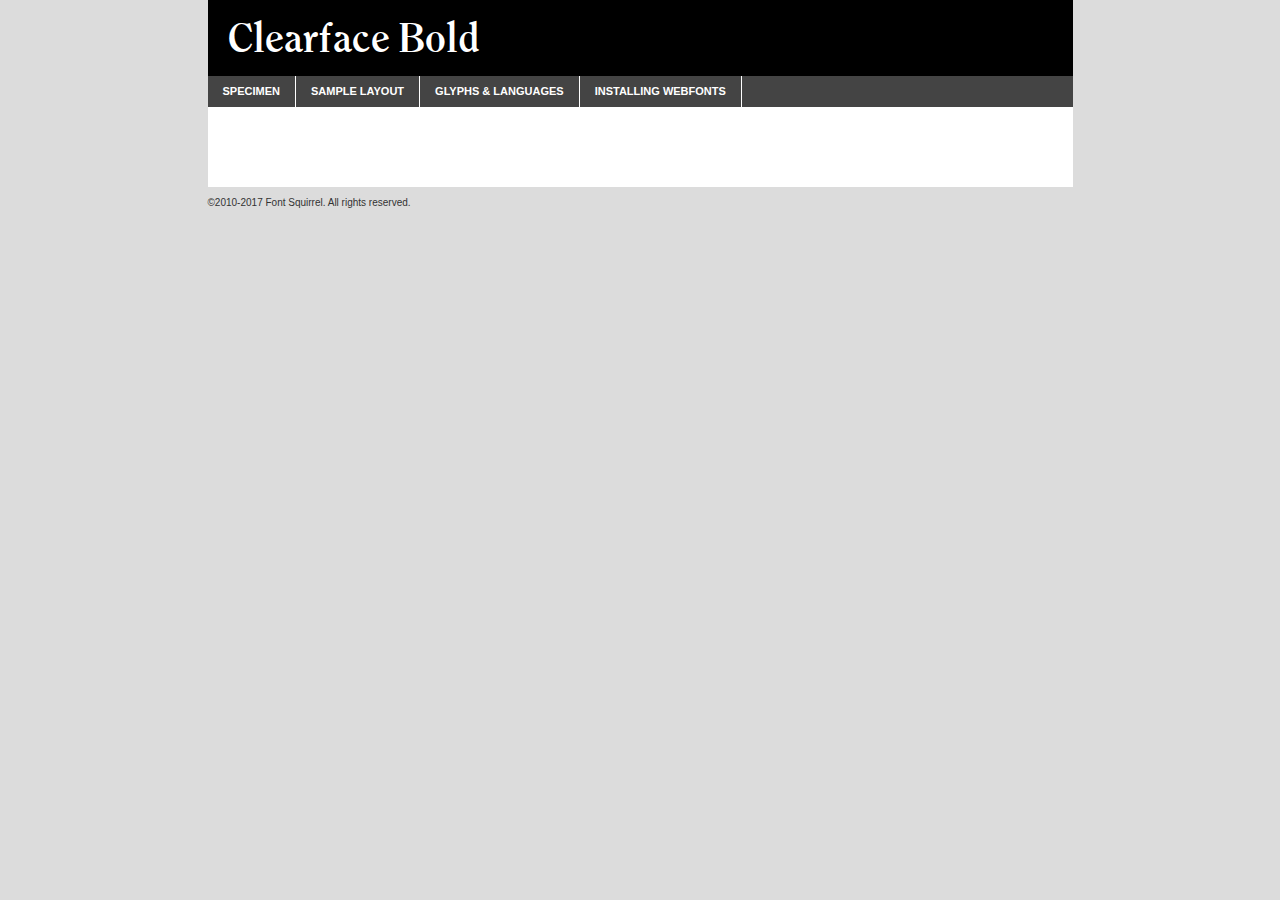
<file: Webkit Clearfacebold Fonts/clearface_bold-demo.html>
<!DOCTYPE html PUBLIC "-//W3C//DTD XHTML 1.0 Transitional//EN"
        "http://www.w3.org/TR/xhtml1/DTD/xhtml1-transitional.dtd">

<html xmlns="http://www.w3.org/1999/xhtml" xml:lang="en" lang="en">
<head>
    <meta http-equiv="Content-Type" content="text/html; charset=utf-8"/>
    <script src="http://ajax.googleapis.com/ajax/libs/jquery/1.7.2/jquery.min.js" type="text/javascript" charset="utf-8"></script>
    <script type="text/javascript">
		(function($) {
			$.fn.easyTabs = function(option) {
				var param = jQuery.extend({ fadeSpeed: 'fast', defaultContent: 1, activeClass: 'active' }, option);
				$(this).each(function() {
					var thisId = '#' + this.id;
					if ( param.defaultContent == '' )
					{
						param.defaultContent = 1;
					}
					if ( typeof param.defaultContent == 'number' )
					{
						var defaultTab = $(thisId + ' .tabs li:eq(' + (param.defaultContent - 1) + ') a').attr('href').substr(1);
					}
					else
					{
						var defaultTab = param.defaultContent;
					}
					$(thisId + ' .tabs li a').each(function() {
						var tabToHide = $(this).attr('href').substr(1);
						$('#' + tabToHide).addClass('easytabs-tab-content');
					});
					hideAll();
					changeContent(defaultTab);

					function hideAll() {$(thisId + ' .easytabs-tab-content').hide();}

					function changeContent(tabId)
					{
						hideAll();
						$(thisId + ' .tabs li').removeClass(param.activeClass);
						$(thisId + ' .tabs li a[href=#' + tabId + ']').closest('li').addClass(param.activeClass);
						if ( param.fadeSpeed != 'none' )
						{
							$(thisId + ' #' + tabId).fadeIn(param.fadeSpeed);
						}
						else
						{
							$(thisId + ' #' + tabId).show();
						}
					}

					$(thisId + ' .tabs li').click(function() {
						var tabId = $(this).find('a').attr('href').substr(1);
						changeContent(tabId);
						return false;
					});
				});
			}
		})(jQuery);
    </script>
    <link rel="stylesheet" href="specimen_files/specimen_stylesheet.css" type="text/css" charset="utf-8"/>
    <link rel="stylesheet" href="stylesheet.css" type="text/css" charset="utf-8"/>

    <style type="text/css">
        		body {
			font-family: 'clearfacebold';
        		}

            </style>

    <title>Clearface Bold Specimen</title>


    <script type="text/javascript" charset="utf-8">
		$(document).ready(function() {
			$('#container').easyTabs({ defaultContent: 1 });
		});
    </script>
</head>

<body>
<div id="container">
    <div id="header">
		Clearface Bold    </div>
    <ul class="tabs">
        <li><a href="#specimen">Specimen</a></li>
        <li><a href="#layout">Sample Layout</a></li>
		        <li><a href="#glyphs">Glyphs &amp; Languages</a></li>
        <li><a href="#installing">Installing Webfonts</a></li>

    </ul>

    <div id="main_content">


        <div id="specimen">

            <div class="section">
                <div class="grid12 firstcol">
                    <div class="huge">AaBb</div>
                </div>
            </div>

            <div class="section">
                <div class="glyph_range">A&#x200B;B&#x200b;C&#x200b;D&#x200b;E&#x200b;F&#x200b;G&#x200b;H&#x200b;I&#x200b;J&#x200b;K&#x200b;L&#x200b;M&#x200b;N&#x200b;O&#x200b;P&#x200b;Q&#x200b;R&#x200b;S&#x200b;T&#x200b;U&#x200b;V&#x200b;W&#x200b;X&#x200b;Y&#x200b;Z&#x200b;a&#x200b;b&#x200b;c&#x200b;d&#x200b;e&#x200b;f&#x200b;g&#x200b;h&#x200b;i&#x200b;j&#x200b;k&#x200b;l&#x200b;m&#x200b;n&#x200b;o&#x200b;p&#x200b;q&#x200b;r&#x200b;s&#x200b;t&#x200b;u&#x200b;v&#x200b;w&#x200b;x&#x200b;y&#x200b;z&#x200b;1&#x200b;2&#x200b;3&#x200b;4&#x200b;5&#x200b;6&#x200b;7&#x200b;8&#x200b;9&#x200b;0&#x200b;&amp;&#x200b;.&#x200b;,&#x200b;?&#x200b;!&#x200b;&#64;&#x200b;(&#x200b;)&#x200b;#&#x200b;$&#x200b;%&#x200b;*&#x200b;+&#x200b;-&#x200b;=&#x200b;:&#x200b;;</div>
            </div>
            <div class="section">
                <div class="grid12 firstcol">
                    <table class="sample_table">
                        <tr>
                            <td>10</td>
                            <td class="size10">abcdefghijklmnopqrstuvwxyzABCDEFGHIJKLMNOPQRSTUVWXYZ0123456789abcdefghijklmnopqrstuvwxyzABCDEFGHIJKLMNOPQRSTUVWXYZ0123456789abcdefghijklmnopqrstuvwxyzABCDEFGHIJKLMNOPQRSTUVWXYZ</td>
                        </tr>
                        <tr>
                            <td>11</td>
                            <td class="size11">abcdefghijklmnopqrstuvwxyzABCDEFGHIJKLMNOPQRSTUVWXYZ0123456789abcdefghijklmnopqrstuvwxyzABCDEFGHIJKLMNOPQRSTUVWXYZ0123456789abcdefghijklmnopqrstuvwxyzABCDEFGHIJKLMNOPQRSTUVWXYZ</td>
                        </tr>
                        <tr>
                            <td>12</td>
                            <td class="size12">abcdefghijklmnopqrstuvwxyzABCDEFGHIJKLMNOPQRSTUVWXYZ0123456789abcdefghijklmnopqrstuvwxyzABCDEFGHIJKLMNOPQRSTUVWXYZ0123456789abcdefghijklmnopqrstuvwxyzABCDEFGHIJKLMNOPQRSTUVWXYZ</td>
                        </tr>
                        <tr>
                            <td>13</td>
                            <td class="size13">abcdefghijklmnopqrstuvwxyzABCDEFGHIJKLMNOPQRSTUVWXYZ0123456789abcdefghijklmnopqrstuvwxyzABCDEFGHIJKLMNOPQRSTUVWXYZ0123456789abcdefghijklmnopqrstuvwxyzABCDEFGHIJKLMNOPQRSTUVWXYZ</td>
                        </tr>
                        <tr>
                            <td>14</td>
                            <td class="size14">abcdefghijklmnopqrstuvwxyzABCDEFGHIJKLMNOPQRSTUVWXYZ0123456789abcdefghijklmnopqrstuvwxyzABCDEFGHIJKLMNOPQRSTUVWXYZ0123456789abcdefghijklmnopqrstuvwxyzABCDEFGHIJKLMNOPQRSTUVWXYZ</td>
                        </tr>
                        <tr>
                            <td>16</td>
                            <td class="size16">abcdefghijklmnopqrstuvwxyzABCDEFGHIJKLMNOPQRSTUVWXYZ0123456789abcdefghijklmnopqrstuvwxyzABCDEFGHIJKLMNOPQRSTUVWXYZ</td>
                        </tr>
                        <tr>
                            <td>18</td>
                            <td class="size18">abcdefghijklmnopqrstuvwxyzABCDEFGHIJKLMNOPQRSTUVWXYZ0123456789abcdefghijklmnopqrstuvwxyzABCDEFGHIJKLMNOPQRSTUVWXYZ</td>
                        </tr>
                        <tr>
                            <td>20</td>
                            <td class="size20">abcdefghijklmnopqrstuvwxyzABCDEFGHIJKLMNOPQRSTUVWXYZ0123456789abcdefghijklmnopqrstuvwxyzABCDEFGHIJKLMNOPQRSTUVWXYZ</td>
                        </tr>
                        <tr>
                            <td>24</td>
                            <td class="size24">abcdefghijklmnopqrstuvwxyzABCDEFGHIJKLMNOPQRSTUVWXYZ0123456789abcdefghijklmnopqrstuvwxyzABCDEFGHIJKLMNOPQRSTUVWXYZ</td>
                        </tr>
                        <tr>
                            <td>30</td>
                            <td class="size30">abcdefghijklmnopqrstuvwxyzABCDEFGHIJKLMNOPQRSTUVWXYZ0123456789abcdefghijklmnopqrstuvwxyzABCDEFGHIJKLMNOPQRSTUVWXYZ</td>
                        </tr>
                        <tr>
                            <td>36</td>
                            <td class="size36">abcdefghijklmnopqrstuvwxyzABCDEFGHIJKLMNOPQRSTUVWXYZ0123456789abcdefghijklmnopqrstuvwxyzABCDEFGHIJKLMNOPQRSTUVWXYZ</td>
                        </tr>
                        <tr>
                            <td>48</td>
                            <td class="size48">abcdefghijklmnopqrstuvwxyzABCDEFGHIJKLMNOPQRSTUVWXYZ0123456789abcdefghijklmnopqrstuvwxyzABCDEFGHIJKLMNOPQRSTUVWXYZ</td>
                        </tr>
                        <tr>
                            <td>60</td>
                            <td class="size60">abcdefghijklmnopqrstuvwxyzABCDEFGHIJKLMNOPQRSTUVWXYZ0123456789abcdefghijklmnopqrstuvwxyzABCDEFGHIJKLMNOPQRSTUVWXYZ</td>
                        </tr>
                        <tr>
                            <td>72</td>
                            <td class="size72">abcdefghijklmnopqrstuvwxyzABCDEFGHIJKLMNOPQRSTUVWXYZ0123456789abcdefghijklmnopqrstuvwxyzABCDEFGHIJKLMNOPQRSTUVWXYZ</td>
                        </tr>
                        <tr>
                            <td>90</td>
                            <td class="size90">abcdefghijklmnopqrstuvwxyzABCDEFGHIJKLMNOPQRSTUVWXYZ0123456789abcdefghijklmnopqrstuvwxyzABCDEFGHIJKLMNOPQRSTUVWXYZ</td>
                        </tr>
                    </table>

                </div>

            </div>


            <div class="section" id="bodycomparison">


                <div id="xheight">
                    <div class="fontbody">&#x25FC;&#x25FC;&#x25FC;&#x25FC;&#x25FC;&#x25FC;&#x25FC;&#x25FC;&#x25FC;&#x25FC;&#x25FC;&#x25FC;&#x25FC;&#x25FC;&#x25FC;&#x25FC;&#x25FC;&#x25FC;&#x25FC;&#x25FC;&#x25FC;&#x25FC;&#x25FC;&#x25FC;&#x25FC;&#x25FC;&#x25FC;&#x25FC;&#x25FC;&#x25FC;&#x25FC;&#x25FC;&#x25FC;&#x25FC;&#x25FC;&#x25FC;&#x25FC;&#x25FC;&#x25FC;&#x25FC;&#x25FC;&#x25FC;&#x25FC;&#x25FC;&#x25FC;&#x25FC;&#x25FC;&#x25FC;&#x25FC;&#x25FC;&#x25FC;&#x25FC;&#x25FC;&#x25FC;&#x25FC;&#x25FC;&#x25FC;&#x25FC;&#x25FC;&#x25FC;&#x25FC;&#x25FC;&#x25FC;&#x25FC;&#x25FC;&#x25FC;&#x25FC;&#x25FC;&#x25FC;&#x25FC;&#x25FC;&#x25FC;&#x25FC;&#x25FC;&#x25FC;&#x25FC;&#x25FC;&#x25FC;&#x25FC;&#x25FC;&#x25FC;&#x25FC;&#x25FC;&#x25FC;&#x25FC;&#x25FC;&#x25FC;&#x25FC;&#x25FC;&#x25FC;&#x25FC;&#x25FC;&#x25FC;&#x25FC;&#x25FC;&#x25FC;&#x25FC;&#x25FC;&#x25FC;body</div>
                    <div class="arialbody">body</div>
                    <div class="verdanabody">body</div>
                    <div class="georgiabody">body</div>
                </div>
                <div class="fontbody" style="z-index:1">
                    body<span>Clearface Bold</span>
                </div>
                <div class="arialbody" style="z-index:1">
                    body<span>Arial</span>
                </div>
                <div class="verdanabody" style="z-index:1">
                    body<span>Verdana</span>
                </div>
                <div class="georgiabody" style="z-index:1">
                    body<span>Georgia</span>
                </div>


            </div>


            <div class="section psample psample_row1" id="">

                <div class="grid2 firstcol">
                    <p class="size10"><span>10.</span>Aenean lacinia bibendum nulla sed consectetur. Fusce dapibus, tellus ac cursus commodo, tortor mauris condimentum nibh, ut fermentum massa justo sit amet risus. Nullam id dolor id nibh ultricies vehicula ut id elit. Cum sociis natoque penatibus et magnis dis parturient montes, nascetur ridiculus mus. Nulla vitae elit libero, a pharetra augue.</p>

                </div>
                <div class="grid3">
                    <p class="size11"><span>11.</span>Aenean lacinia bibendum nulla sed consectetur. Fusce dapibus, tellus ac cursus commodo, tortor mauris condimentum nibh, ut fermentum massa justo sit amet risus. Nullam id dolor id nibh ultricies vehicula ut id elit. Cum sociis natoque penatibus et magnis dis parturient montes, nascetur ridiculus mus. Nulla vitae elit libero, a pharetra augue.</p>

                </div>
                <div class="grid3">
                    <p class="size12"><span>12.</span>Aenean lacinia bibendum nulla sed consectetur. Fusce dapibus, tellus ac cursus commodo, tortor mauris condimentum nibh, ut fermentum massa justo sit amet risus. Nullam id dolor id nibh ultricies vehicula ut id elit. Cum sociis natoque penatibus et magnis dis parturient montes, nascetur ridiculus mus. Nulla vitae elit libero, a pharetra augue.</p>

                </div>
                <div class="grid4">
                    <p class="size13"><span>13.</span>Aenean lacinia bibendum nulla sed consectetur. Fusce dapibus, tellus ac cursus commodo, tortor mauris condimentum nibh, ut fermentum massa justo sit amet risus. Nullam id dolor id nibh ultricies vehicula ut id elit. Cum sociis natoque penatibus et magnis dis parturient montes, nascetur ridiculus mus. Nulla vitae elit libero, a pharetra augue.</p>

                </div>
                <div class="white_blend"></div>

            </div>
            <div class="section psample psample_row2" id="">
                <div class="grid3 firstcol">
                    <p class="size14"><span>14.</span>Aenean lacinia bibendum nulla sed consectetur. Fusce dapibus, tellus ac cursus commodo, tortor mauris condimentum nibh, ut fermentum massa justo sit amet risus. Nullam id dolor id nibh ultricies vehicula ut id elit. Cum sociis natoque penatibus et magnis dis parturient montes, nascetur ridiculus mus. Nulla vitae elit libero, a pharetra augue.</p>

                </div>
                <div class="grid4">
                    <p class="size16"><span>16.</span>Aenean lacinia bibendum nulla sed consectetur. Fusce dapibus, tellus ac cursus commodo, tortor mauris condimentum nibh, ut fermentum massa justo sit amet risus. Nullam id dolor id nibh ultricies vehicula ut id elit. Cum sociis natoque penatibus et magnis dis parturient montes, nascetur ridiculus mus. Nulla vitae elit libero, a pharetra augue.</p>

                </div>
                <div class="grid5">
                    <p class="size18"><span>18.</span>Aenean lacinia bibendum nulla sed consectetur. Fusce dapibus, tellus ac cursus commodo, tortor mauris condimentum nibh, ut fermentum massa justo sit amet risus. Nullam id dolor id nibh ultricies vehicula ut id elit. Cum sociis natoque penatibus et magnis dis parturient montes, nascetur ridiculus mus. Nulla vitae elit libero, a pharetra augue.</p>

                </div>

                <div class="white_blend"></div>

            </div>

            <div class="section psample psample_row3" id="">
                <div class="grid5 firstcol">
                    <p class="size20"><span>20.</span>Aenean lacinia bibendum nulla sed consectetur. Fusce dapibus, tellus ac cursus commodo, tortor mauris condimentum nibh, ut fermentum massa justo sit amet risus. Nullam id dolor id nibh ultricies vehicula ut id elit. Cum sociis natoque penatibus et magnis dis parturient montes, nascetur ridiculus mus. Nulla vitae elit libero, a pharetra augue.</p>
                </div>
                <div class="grid7">
                    <p class="size24"><span>24.</span>Aenean lacinia bibendum nulla sed consectetur. Fusce dapibus, tellus ac cursus commodo, tortor mauris condimentum nibh, ut fermentum massa justo sit amet risus. Nullam id dolor id nibh ultricies vehicula ut id elit. Cum sociis natoque penatibus et magnis dis parturient montes, nascetur ridiculus mus. Nulla vitae elit libero, a pharetra augue.</p>
                </div>

                <div class="white_blend"></div>

            </div>

            <div class="section psample psample_row4" id="">
                <div class="grid12 firstcol">
                    <p class="size30"><span>30.</span>Aenean lacinia bibendum nulla sed consectetur. Fusce dapibus, tellus ac cursus commodo, tortor mauris condimentum nibh, ut fermentum massa justo sit amet risus. Nullam id dolor id nibh ultricies vehicula ut id elit. Cum sociis natoque penatibus et magnis dis parturient montes, nascetur ridiculus mus. Nulla vitae elit libero, a pharetra augue.</p>
                </div>
                <div class="white_blend"></div>

            </div>


            <div class="section psample psample_row1 fullreverse">
                <div class="grid2 firstcol">
                    <p class="size10"><span>10.</span>Aenean lacinia bibendum nulla sed consectetur. Fusce dapibus, tellus ac cursus commodo, tortor mauris condimentum nibh, ut fermentum massa justo sit amet risus. Nullam id dolor id nibh ultricies vehicula ut id elit. Cum sociis natoque penatibus et magnis dis parturient montes, nascetur ridiculus mus. Nulla vitae elit libero, a pharetra augue.</p>

                </div>
                <div class="grid3">
                    <p class="size11"><span>11.</span>Aenean lacinia bibendum nulla sed consectetur. Fusce dapibus, tellus ac cursus commodo, tortor mauris condimentum nibh, ut fermentum massa justo sit amet risus. Nullam id dolor id nibh ultricies vehicula ut id elit. Cum sociis natoque penatibus et magnis dis parturient montes, nascetur ridiculus mus. Nulla vitae elit libero, a pharetra augue.</p>

                </div>
                <div class="grid3">
                    <p class="size12"><span>12.</span>Aenean lacinia bibendum nulla sed consectetur. Fusce dapibus, tellus ac cursus commodo, tortor mauris condimentum nibh, ut fermentum massa justo sit amet risus. Nullam id dolor id nibh ultricies vehicula ut id elit. Cum sociis natoque penatibus et magnis dis parturient montes, nascetur ridiculus mus. Nulla vitae elit libero, a pharetra augue.</p>

                </div>
                <div class="grid4">
                    <p class="size13"><span>13.</span>Aenean lacinia bibendum nulla sed consectetur. Fusce dapibus, tellus ac cursus commodo, tortor mauris condimentum nibh, ut fermentum massa justo sit amet risus. Nullam id dolor id nibh ultricies vehicula ut id elit. Cum sociis natoque penatibus et magnis dis parturient montes, nascetur ridiculus mus. Nulla vitae elit libero, a pharetra augue.</p>

                </div>
                <div class="black_blend"></div>

            </div>

            <div class="section psample psample_row2 fullreverse">
                <div class="grid3 firstcol">
                    <p class="size14"><span>14.</span>Aenean lacinia bibendum nulla sed consectetur. Fusce dapibus, tellus ac cursus commodo, tortor mauris condimentum nibh, ut fermentum massa justo sit amet risus. Nullam id dolor id nibh ultricies vehicula ut id elit. Cum sociis natoque penatibus et magnis dis parturient montes, nascetur ridiculus mus. Nulla vitae elit libero, a pharetra augue.</p>

                </div>
                <div class="grid4">
                    <p class="size16"><span>16.</span>Aenean lacinia bibendum nulla sed consectetur. Fusce dapibus, tellus ac cursus commodo, tortor mauris condimentum nibh, ut fermentum massa justo sit amet risus. Nullam id dolor id nibh ultricies vehicula ut id elit. Cum sociis natoque penatibus et magnis dis parturient montes, nascetur ridiculus mus. Nulla vitae elit libero, a pharetra augue.</p>

                </div>
                <div class="grid5">
                    <p class="size18"><span>18.</span>Aenean lacinia bibendum nulla sed consectetur. Fusce dapibus, tellus ac cursus commodo, tortor mauris condimentum nibh, ut fermentum massa justo sit amet risus. Nullam id dolor id nibh ultricies vehicula ut id elit. Cum sociis natoque penatibus et magnis dis parturient montes, nascetur ridiculus mus. Nulla vitae elit libero, a pharetra augue.</p>

                </div>
                <div class="black_blend"></div>

            </div>

            <div class="section psample fullreverse psample_row3" id="">
                <div class="grid5 firstcol">
                    <p class="size20"><span>20.</span>Aenean lacinia bibendum nulla sed consectetur. Fusce dapibus, tellus ac cursus commodo, tortor mauris condimentum nibh, ut fermentum massa justo sit amet risus. Nullam id dolor id nibh ultricies vehicula ut id elit. Cum sociis natoque penatibus et magnis dis parturient montes, nascetur ridiculus mus. Nulla vitae elit libero, a pharetra augue.</p>
                </div>
                <div class="grid7">
                    <p class="size24"><span>24.</span>Aenean lacinia bibendum nulla sed consectetur. Fusce dapibus, tellus ac cursus commodo, tortor mauris condimentum nibh, ut fermentum massa justo sit amet risus. Nullam id dolor id nibh ultricies vehicula ut id elit. Cum sociis natoque penatibus et magnis dis parturient montes, nascetur ridiculus mus. Nulla vitae elit libero, a pharetra augue.</p>
                </div>

                <div class="black_blend"></div>

            </div>

            <div class="section psample fullreverse psample_row4" id="" style="border-bottom: 20px #000 solid;">
                <div class="grid12 firstcol">
                    <p class="size30"><span>30.</span>Aenean lacinia bibendum nulla sed consectetur. Fusce dapibus, tellus ac cursus commodo, tortor mauris condimentum nibh, ut fermentum massa justo sit amet risus. Nullam id dolor id nibh ultricies vehicula ut id elit. Cum sociis natoque penatibus et magnis dis parturient montes, nascetur ridiculus mus. Nulla vitae elit libero, a pharetra augue.</p>
                </div>
                <div class="black_blend"></div>

            </div>


        </div>

        <div id="layout">

            <div class="section">

                <div class="grid12 firstcol">
                    <h1>Lorem Ipsum Dolor</h1>
                    <h2>Etiam porta sem malesuada magna mollis euismod</h2>

                    <p class="byline">By <a href="#link">Aenean Lacinia</a></p>
                </div>
            </div>
            <div class="section">
                <div class="grid8 firstcol">
                    <p class="large">Donec sed odio dui. Morbi leo risus, porta ac consectetur ac, vestibulum at eros. Fusce dapibus, tellus ac cursus commodo, tortor mauris condimentum nibh, ut fermentum massa justo sit amet risus. </p>


                    <h3>Pellentesque ornare sem</h3>

                    <p>Maecenas sed diam eget risus varius blandit sit amet non magna. Maecenas faucibus mollis interdum. Donec ullamcorper nulla non metus auctor fringilla. Nullam id dolor id nibh ultricies vehicula ut id elit. Nullam id dolor id nibh ultricies vehicula ut id elit. </p>

                    <p>Aenean eu leo quam. Pellentesque ornare sem lacinia quam venenatis vestibulum. Lorem ipsum dolor sit amet, consectetur adipiscing elit. Cum sociis natoque penatibus et magnis dis parturient montes, nascetur ridiculus mus. </p>

                    <p>Nulla vitae elit libero, a pharetra augue. Praesent commodo cursus magna, vel scelerisque nisl consectetur et. Aenean lacinia bibendum nulla sed consectetur. </p>

                    <p>Nullam quis risus eget urna mollis ornare vel eu leo. Nullam quis risus eget urna mollis ornare vel eu leo. Maecenas sed diam eget risus varius blandit sit amet non magna. Donec ullamcorper nulla non metus auctor fringilla. </p>

                    <h3>Cras mattis consectetur</h3>

                    <p>Aenean eu leo quam. Pellentesque ornare sem lacinia quam venenatis vestibulum. Aenean lacinia bibendum nulla sed consectetur. Integer posuere erat a ante venenatis dapibus posuere velit aliquet. Cras mattis consectetur purus sit amet fermentum. </p>

                    <p>Nullam id dolor id nibh ultricies vehicula ut id elit. Nullam quis risus eget urna mollis ornare vel eu leo. Cras mattis consectetur purus sit amet fermentum.</p>
                </div>

                <div class="grid4 sidebar">

                    <div class="box reverse">
                        <p class="last">Nullam quis risus eget urna mollis ornare vel eu leo. Donec ullamcorper nulla non metus auctor fringilla. Cras mattis consectetur purus sit amet fermentum. Sed posuere consectetur est at lobortis. Lorem ipsum dolor sit amet, consectetur adipiscing elit. </p>
                    </div>

                    <p class="caption">Maecenas sed diam eget risus varius.</p>

                    <p>Vestibulum id ligula porta felis euismod semper. Integer posuere erat a ante venenatis dapibus posuere velit aliquet. Vestibulum id ligula porta felis euismod semper. Sed posuere consectetur est at lobortis. Maecenas sed diam eget risus varius blandit sit amet non magna. Fusce dapibus, tellus ac cursus commodo, tortor mauris condimentum nibh, ut fermentum massa justo sit amet risus. </p>


                    <p>Duis mollis, est non commodo luctus, nisi erat porttitor ligula, eget lacinia odio sem nec elit. Aenean lacinia bibendum nulla sed consectetur. Vivamus sagittis lacus vel augue laoreet rutrum faucibus dolor auctor. Aenean lacinia bibendum nulla sed consectetur. Nullam quis risus eget urna mollis ornare vel eu leo. </p>

                    <p>Praesent commodo cursus magna, vel scelerisque nisl consectetur et. Donec ullamcorper nulla non metus auctor fringilla. Maecenas faucibus mollis interdum. Fusce dapibus, tellus ac cursus commodo, tortor mauris condimentum nibh, ut fermentum massa justo sit amet risus. </p>

                </div>
            </div>

        </div>


		

        <div id="glyphs">
            <div class="section">
                <div class="grid12 firstcol">

                    <h1>Language Support</h1>
                    <p>The subset of Clearface Bold in this kit supports the following languages:<br/>

						Albanian, Basque, Breton, Chamorro, English, Finnish, French, Frisian, Galician, German, Italian, Malagasy, Norwegian, Portuguese, Spanish, Alsatian, Aragonese, Arapaho, Arrernte, Asturian, Aymara, Bislama, Cebuano, Corsican, Fijian, French_creole, Genoese, Gilbertese, Greenlandic, Haitian_creole, Hiligaynon, Hmong, Hopi, Ibanag, Iloko_ilokano, Indonesian, Interglossa_glosa, Interlingua, Irish_gaelic, Jerriais, Lojban, Lombard, Luxembourgeois, Manx, Mohawk, Norfolk_pitcairnese, Occitan, Oromo, Pangasinan, Papiamento, Piedmontese, Potawatomi, Rhaeto-romance, Romansh, Rotokas, Sami_lule, Samoan, Sardinian, Scots_gaelic, Seychelles_creole, Shona, Sicilian, Somali, Southern_ndebele, Swahili, Swati_swazi, Tagalog_filipino_pilipino, Tetum, Tok_pisin, Uyghur_latinized, Volapuk, Walloon, Warlpiri, Xhosa, Yapese, Zulu, Latinbasic, Ubasic, Demo                    </p>
                    <h1>Glyph Chart</h1>
                    <p>The subset of Clearface Bold in this kit includes all the glyphs listed below. Unicode entities are included above each glyph to help you insert individual characters into your layout.</p>
                    <div id="glyph_chart">

																				                                <div><p>&amp;#13;</p>&#13;</div>
																				                                <div><p>&amp;#32;</p>&#32;</div>
																				                                <div><p>&amp;#33;</p>&#33;</div>
																				                                <div><p>&amp;#34;</p>&#34;</div>
																				                                <div><p>&amp;#35;</p>&#35;</div>
																				                                <div><p>&amp;#36;</p>&#36;</div>
																				                                <div><p>&amp;#37;</p>&#37;</div>
																				                                <div><p>&amp;#38;</p>&#38;</div>
																				                                <div><p>&amp;#39;</p>&#39;</div>
																				                                <div><p>&amp;#40;</p>&#40;</div>
																				                                <div><p>&amp;#41;</p>&#41;</div>
																				                                <div><p>&amp;#42;</p>&#42;</div>
																				                                <div><p>&amp;#43;</p>&#43;</div>
																				                                <div><p>&amp;#44;</p>&#44;</div>
																				                                <div><p>&amp;#45;</p>&#45;</div>
																				                                <div><p>&amp;#46;</p>&#46;</div>
																				                                <div><p>&amp;#47;</p>&#47;</div>
																				                                <div><p>&amp;#48;</p>&#48;</div>
																				                                <div><p>&amp;#49;</p>&#49;</div>
																				                                <div><p>&amp;#50;</p>&#50;</div>
																				                                <div><p>&amp;#51;</p>&#51;</div>
																				                                <div><p>&amp;#52;</p>&#52;</div>
																				                                <div><p>&amp;#53;</p>&#53;</div>
																				                                <div><p>&amp;#54;</p>&#54;</div>
																				                                <div><p>&amp;#55;</p>&#55;</div>
																				                                <div><p>&amp;#56;</p>&#56;</div>
																				                                <div><p>&amp;#57;</p>&#57;</div>
																				                                <div><p>&amp;#58;</p>&#58;</div>
																				                                <div><p>&amp;#59;</p>&#59;</div>
																				                                <div><p>&amp;#60;</p>&#60;</div>
																				                                <div><p>&amp;#61;</p>&#61;</div>
																				                                <div><p>&amp;#62;</p>&#62;</div>
																				                                <div><p>&amp;#63;</p>&#63;</div>
																				                                <div><p>&amp;#64;</p>&#64;</div>
																				                                <div><p>&amp;#65;</p>&#65;</div>
																				                                <div><p>&amp;#66;</p>&#66;</div>
																				                                <div><p>&amp;#67;</p>&#67;</div>
																				                                <div><p>&amp;#68;</p>&#68;</div>
																				                                <div><p>&amp;#69;</p>&#69;</div>
																				                                <div><p>&amp;#70;</p>&#70;</div>
																				                                <div><p>&amp;#71;</p>&#71;</div>
																				                                <div><p>&amp;#72;</p>&#72;</div>
																				                                <div><p>&amp;#73;</p>&#73;</div>
																				                                <div><p>&amp;#74;</p>&#74;</div>
																				                                <div><p>&amp;#75;</p>&#75;</div>
																				                                <div><p>&amp;#76;</p>&#76;</div>
																				                                <div><p>&amp;#77;</p>&#77;</div>
																				                                <div><p>&amp;#78;</p>&#78;</div>
																				                                <div><p>&amp;#79;</p>&#79;</div>
																				                                <div><p>&amp;#80;</p>&#80;</div>
																				                                <div><p>&amp;#81;</p>&#81;</div>
																				                                <div><p>&amp;#82;</p>&#82;</div>
																				                                <div><p>&amp;#83;</p>&#83;</div>
																				                                <div><p>&amp;#84;</p>&#84;</div>
																				                                <div><p>&amp;#85;</p>&#85;</div>
																				                                <div><p>&amp;#86;</p>&#86;</div>
																				                                <div><p>&amp;#87;</p>&#87;</div>
																				                                <div><p>&amp;#88;</p>&#88;</div>
																				                                <div><p>&amp;#89;</p>&#89;</div>
																				                                <div><p>&amp;#90;</p>&#90;</div>
																				                                <div><p>&amp;#91;</p>&#91;</div>
																				                                <div><p>&amp;#92;</p>&#92;</div>
																				                                <div><p>&amp;#93;</p>&#93;</div>
																				                                <div><p>&amp;#94;</p>&#94;</div>
																				                                <div><p>&amp;#95;</p>&#95;</div>
																				                                <div><p>&amp;#96;</p>&#96;</div>
																				                                <div><p>&amp;#97;</p>&#97;</div>
																				                                <div><p>&amp;#98;</p>&#98;</div>
																				                                <div><p>&amp;#99;</p>&#99;</div>
																				                                <div><p>&amp;#100;</p>&#100;</div>
																				                                <div><p>&amp;#101;</p>&#101;</div>
																				                                <div><p>&amp;#102;</p>&#102;</div>
																				                                <div><p>&amp;#103;</p>&#103;</div>
																				                                <div><p>&amp;#104;</p>&#104;</div>
																				                                <div><p>&amp;#105;</p>&#105;</div>
																				                                <div><p>&amp;#106;</p>&#106;</div>
																				                                <div><p>&amp;#107;</p>&#107;</div>
																				                                <div><p>&amp;#108;</p>&#108;</div>
																				                                <div><p>&amp;#109;</p>&#109;</div>
																				                                <div><p>&amp;#110;</p>&#110;</div>
																				                                <div><p>&amp;#111;</p>&#111;</div>
																				                                <div><p>&amp;#112;</p>&#112;</div>
																				                                <div><p>&amp;#113;</p>&#113;</div>
																				                                <div><p>&amp;#114;</p>&#114;</div>
																				                                <div><p>&amp;#115;</p>&#115;</div>
																				                                <div><p>&amp;#116;</p>&#116;</div>
																				                                <div><p>&amp;#117;</p>&#117;</div>
																				                                <div><p>&amp;#118;</p>&#118;</div>
																				                                <div><p>&amp;#119;</p>&#119;</div>
																				                                <div><p>&amp;#120;</p>&#120;</div>
																				                                <div><p>&amp;#121;</p>&#121;</div>
																				                                <div><p>&amp;#122;</p>&#122;</div>
																				                                <div><p>&amp;#123;</p>&#123;</div>
																				                                <div><p>&amp;#124;</p>&#124;</div>
																				                                <div><p>&amp;#125;</p>&#125;</div>
																				                                <div><p>&amp;#126;</p>&#126;</div>
																				                                <div><p>&amp;#160;</p>&#160;</div>
																				                                <div><p>&amp;#161;</p>&#161;</div>
																				                                <div><p>&amp;#162;</p>&#162;</div>
																				                                <div><p>&amp;#163;</p>&#163;</div>
																				                                <div><p>&amp;#165;</p>&#165;</div>
																				                                <div><p>&amp;#167;</p>&#167;</div>
																				                                <div><p>&amp;#168;</p>&#168;</div>
																				                                <div><p>&amp;#169;</p>&#169;</div>
																				                                <div><p>&amp;#170;</p>&#170;</div>
																				                                <div><p>&amp;#171;</p>&#171;</div>
																				                                <div><p>&amp;#172;</p>&#172;</div>
																				                                <div><p>&amp;#173;</p>&#173;</div>
																				                                <div><p>&amp;#174;</p>&#174;</div>
																				                                <div><p>&amp;#176;</p>&#176;</div>
																				                                <div><p>&amp;#177;</p>&#177;</div>
																				                                <div><p>&amp;#180;</p>&#180;</div>
																				                                <div><p>&amp;#181;</p>&#181;</div>
																				                                <div><p>&amp;#182;</p>&#182;</div>
																				                                <div><p>&amp;#183;</p>&#183;</div>
																				                                <div><p>&amp;#186;</p>&#186;</div>
																				                                <div><p>&amp;#187;</p>&#187;</div>
																				                                <div><p>&amp;#191;</p>&#191;</div>
																				                                <div><p>&amp;#192;</p>&#192;</div>
																				                                <div><p>&amp;#193;</p>&#193;</div>
																				                                <div><p>&amp;#194;</p>&#194;</div>
																				                                <div><p>&amp;#195;</p>&#195;</div>
																				                                <div><p>&amp;#196;</p>&#196;</div>
																				                                <div><p>&amp;#197;</p>&#197;</div>
																				                                <div><p>&amp;#198;</p>&#198;</div>
																				                                <div><p>&amp;#199;</p>&#199;</div>
																				                                <div><p>&amp;#200;</p>&#200;</div>
																				                                <div><p>&amp;#201;</p>&#201;</div>
																				                                <div><p>&amp;#202;</p>&#202;</div>
																				                                <div><p>&amp;#203;</p>&#203;</div>
																				                                <div><p>&amp;#204;</p>&#204;</div>
																				                                <div><p>&amp;#205;</p>&#205;</div>
																				                                <div><p>&amp;#206;</p>&#206;</div>
																				                                <div><p>&amp;#207;</p>&#207;</div>
																				                                <div><p>&amp;#209;</p>&#209;</div>
																				                                <div><p>&amp;#210;</p>&#210;</div>
																				                                <div><p>&amp;#211;</p>&#211;</div>
																				                                <div><p>&amp;#212;</p>&#212;</div>
																				                                <div><p>&amp;#213;</p>&#213;</div>
																				                                <div><p>&amp;#214;</p>&#214;</div>
																				                                <div><p>&amp;#216;</p>&#216;</div>
																				                                <div><p>&amp;#217;</p>&#217;</div>
																				                                <div><p>&amp;#218;</p>&#218;</div>
																				                                <div><p>&amp;#219;</p>&#219;</div>
																				                                <div><p>&amp;#220;</p>&#220;</div>
																				                                <div><p>&amp;#223;</p>&#223;</div>
																				                                <div><p>&amp;#224;</p>&#224;</div>
																				                                <div><p>&amp;#225;</p>&#225;</div>
																				                                <div><p>&amp;#226;</p>&#226;</div>
																				                                <div><p>&amp;#227;</p>&#227;</div>
																				                                <div><p>&amp;#228;</p>&#228;</div>
																				                                <div><p>&amp;#229;</p>&#229;</div>
																				                                <div><p>&amp;#230;</p>&#230;</div>
																				                                <div><p>&amp;#231;</p>&#231;</div>
																				                                <div><p>&amp;#232;</p>&#232;</div>
																				                                <div><p>&amp;#233;</p>&#233;</div>
																				                                <div><p>&amp;#234;</p>&#234;</div>
																				                                <div><p>&amp;#235;</p>&#235;</div>
																				                                <div><p>&amp;#236;</p>&#236;</div>
																				                                <div><p>&amp;#237;</p>&#237;</div>
																				                                <div><p>&amp;#238;</p>&#238;</div>
																				                                <div><p>&amp;#239;</p>&#239;</div>
																				                                <div><p>&amp;#241;</p>&#241;</div>
																				                                <div><p>&amp;#242;</p>&#242;</div>
																				                                <div><p>&amp;#243;</p>&#243;</div>
																				                                <div><p>&amp;#244;</p>&#244;</div>
																				                                <div><p>&amp;#245;</p>&#245;</div>
																				                                <div><p>&amp;#246;</p>&#246;</div>
																				                                <div><p>&amp;#247;</p>&#247;</div>
																				                                <div><p>&amp;#248;</p>&#248;</div>
																				                                <div><p>&amp;#249;</p>&#249;</div>
																				                                <div><p>&amp;#250;</p>&#250;</div>
																				                                <div><p>&amp;#251;</p>&#251;</div>
																				                                <div><p>&amp;#252;</p>&#252;</div>
																				                                <div><p>&amp;#253;</p>&#253;</div>
																				                                <div><p>&amp;#255;</p>&#255;</div>
																				                                <div><p>&amp;#338;</p>&#338;</div>
																				                                <div><p>&amp;#339;</p>&#339;</div>
																				                                <div><p>&amp;#376;</p>&#376;</div>
																				                                <div><p>&amp;#8192;</p>&#8192;</div>
																				                                <div><p>&amp;#8193;</p>&#8193;</div>
																				                                <div><p>&amp;#8194;</p>&#8194;</div>
																				                                <div><p>&amp;#8195;</p>&#8195;</div>
																				                                <div><p>&amp;#8196;</p>&#8196;</div>
																				                                <div><p>&amp;#8197;</p>&#8197;</div>
																				                                <div><p>&amp;#8198;</p>&#8198;</div>
																				                                <div><p>&amp;#8199;</p>&#8199;</div>
																				                                <div><p>&amp;#8200;</p>&#8200;</div>
																				                                <div><p>&amp;#8201;</p>&#8201;</div>
																				                                <div><p>&amp;#8202;</p>&#8202;</div>
																				                                <div><p>&amp;#8208;</p>&#8208;</div>
																				                                <div><p>&amp;#8209;</p>&#8209;</div>
																				                                <div><p>&amp;#8210;</p>&#8210;</div>
																				                                <div><p>&amp;#8211;</p>&#8211;</div>
																				                                <div><p>&amp;#8212;</p>&#8212;</div>
																				                                <div><p>&amp;#8216;</p>&#8216;</div>
																				                                <div><p>&amp;#8217;</p>&#8217;</div>
																				                                <div><p>&amp;#8218;</p>&#8218;</div>
																				                                <div><p>&amp;#8220;</p>&#8220;</div>
																				                                <div><p>&amp;#8221;</p>&#8221;</div>
																				                                <div><p>&amp;#8222;</p>&#8222;</div>
																				                                <div><p>&amp;#8226;</p>&#8226;</div>
																				                                <div><p>&amp;#8230;</p>&#8230;</div>
																				                                <div><p>&amp;#8239;</p>&#8239;</div>
																				                                <div><p>&amp;#8287;</p>&#8287;</div>
																				                                <div><p>&amp;#8482;</p>&#8482;</div>
																				                                <div><p>&amp;#9724;</p>&#9724;</div>
																																													                    </div>
                </div>


            </div>
        </div>


        <div id="specs">

        </div>

        <div id="installing">
            <div class="section">
                <div class="grid7 firstcol">
                    <h1>Installing Webfonts</h1>

                    <p>Webfonts are supported by all major browser platforms but not all in the same way. There are currently four different font formats that must be included in order to target all browsers. This includes TTF, WOFF, EOT and SVG.</p>

                    <h2>1. Upload your webfonts</h2>
                    <p>You must upload your webfont kit to your website. They should be in or near the same directory as your CSS files.</p>

                    <h2>2. Include the webfont stylesheet</h2>
                    <p>A special CSS @font-face declaration helps the various browsers select the appropriate font it needs without causing you a bunch of headaches. Learn more about this syntax by reading the <a href="https://www.fontspring.com/blog/further-hardening-of-the-bulletproof-syntax">Fontspring blog post</a> about it. The code for it is as follows:</p>


                    <code>
                        @font-face{
                        font-family: 'MyWebFont';
                        src: url('WebFont.eot');
                        src: url('WebFont.eot?#iefix') format('embedded-opentype'),
                        url('WebFont.woff') format('woff'),
                        url('WebFont.ttf') format('truetype'),
                        url('WebFont.svg#webfont') format('svg');
                        }
                    </code>

                    <p>We've already gone ahead and generated the code for you. All you have to do is link to the stylesheet in your HTML, like this:</p>
                    <code>&lt;link rel=&quot;stylesheet&quot; href=&quot;stylesheet.css&quot; type=&quot;text/css&quot; charset=&quot;utf-8&quot; /&gt;</code>

                    <h2>3. Modify your own stylesheet</h2>
                    <p>To take advantage of your new fonts, you must tell your stylesheet to use them. Look at the original @font-face declaration above and find the property called "font-family." The name linked there will be what you use to reference the font. Prepend that webfont name to the font stack in the "font-family" property, inside the selector you want to change. For example:</p>
                    <code>p { font-family: 'WebFont', Arial, sans-serif; }</code>

                    <h2>4. Test</h2>
                    <p>Getting webfonts to work cross-browser <em>can</em> be tricky. Use the information in the sidebar to help you if you find that fonts aren't loading in a particular browser.</p>
                </div>

                <div class="grid5 sidebar">
                    <div class="box">
                        <h2>Troubleshooting<br/>Font-Face Problems</h2>
                        <p>Having trouble getting your webfonts to load in your new website? Here are some tips to sort out what might be the problem.</p>

                        <h3>Fonts not showing in any browser</h3>

                        <p>This sounds like you need to work on the plumbing. You either did not upload the fonts to the correct directory, or you did not link the fonts properly in the CSS. If you've confirmed that all this is correct and you still have a problem, take a look at your .htaccess file and see if requests are getting intercepted.</p>

                        <h3>Fonts not loading in iPhone or iPad</h3>

                        <p>The most common problem here is that you are serving the fonts from an IIS server. IIS refuses to serve files that have unknown MIME types. If that is the case, you must set the MIME type for SVG to "image/svg+xml" in the server settings. Follow these instructions from Microsoft if you need help.</p>

                        <h3>Fonts not loading in Firefox</h3>

                        <p>The primary reason for this failure? You are still using a version Firefox older than 3.5. So upgrade already! If that isn't it, then you are very likely serving fonts from a different domain. Firefox requires that all font assets be served from the same domain. Lastly it is possible that you need to add WOFF to your list of MIME types (if you are serving via IIS.)</p>

                        <h3>Fonts not loading in IE</h3>

                        <p>Are you looking at Internet Explorer on an actual Windows machine or are you cheating by using a service like Adobe BrowserLab? Many of these screenshot services do not render @font-face for IE. Best to test it on a real machine.</p>

                        <h3>Fonts not loading in IE9</h3>

                        <p>IE9, like Firefox, requires that fonts be served from the same domain as the website. Make sure that is the case.</p>
                    </div>
                </div>
            </div>

        </div>

    </div>
    <div id="footer">
        <p>&copy;2010-2017 Font Squirrel. All rights reserved.</p>
    </div>
</div>
</body>
</html>
</file>
<file: webfontkit GCentra/stylesheet.css>
/*! Generated by Font Squirrel (https://www.fontsquirrel.com) on August 23, 2022 */



@font-face {
    font-family: 'centra_no2book';
    src: url('centrano2-book-webfont.woff2') format('woff2'),
         url('centrano2-book-webfont.woff') format('woff');
    font-weight: normal;
    font-style: normal;

}
</file>
<file: Webkit Clearfacebold Fonts/stylesheet.css>
/*! Generated by Font Squirrel (https://www.fontsquirrel.com) on August 23, 2022 */



@font-face {
    font-family: 'clearfacebold';
    src: url('clearface_bold-webfont.woff2') format('woff2'),
         url('clearface_bold-webfont.woff') format('woff');
    font-weight: normal;
    font-style: normal;

}
</file>
<file: webfontkit GCentra/specimen_files/specimen_stylesheet.css>
@import url('grid_12-825-55-15.css');

/*  
	CSS Reset by Eric Meyer - Released under Public Domain
    http://meyerweb.com/eric/tools/css/reset/
*/
html, body, div, span, applet, object, iframe,
h1, h2, h3, h4, h5, h6, p, blockquote, pre,
a, abbr, acronym, address, big, cite, code,
del, dfn, em, font, img, ins, kbd, q, s, samp,
small, strike, strong, sub, sup, tt, var,
b, u, i, center, dl, dt, dd, ol, ul, li,
fieldset, form, label, legend, table,
caption, tbody, tfoot, thead, tr, th, td {
	margin:         0;
	padding:        0;
	border:         0;
	outline:        0;
	font-size:      100%;
	vertical-align: baseline;
	background:     transparent;
}

body {
	line-height: 1;
}

ol, ul {
	list-style: none;
}

blockquote, q {
	quotes: none;
}

blockquote:before, blockquote:after,
q:before, q:after {
	content: '';
	content: none;
}

:focus {
	outline: 0;
}

ins {
	text-decoration: none;
}

del {
	text-decoration: line-through;
}

table {
	border-collapse: collapse;
	border-spacing:  0;
}


body {
	color:            #000;
	background-color: #dcdcdc;
}

a {
	text-decoration: none;
	color:           #1883ba;
}

h1 {
	font-size:     32px;
	font-weight:   normal;
	font-style:    normal;
	margin-bottom: 18px;
}

h2 {
	font-size: 18px;
}

#container {
	width:  865px;
	margin: 0px auto;
}


#header {
	padding:          20px;
	font-size:        36px;
	background-color: #000;
	color:            #fff;
}

#header span {
	color: #666;
}

#main_content {
	background-color: #fff;
	padding:          60px 20px 20px;
}


#footer p {
	margin:         0;
	padding-top:    10px;
	padding-bottom: 50px;
	color:          #333;
	font:           10px Arial, sans-serif;
}

.tabs {
	width:            100%;
	height:           31px;
	background-color: #444;
}

.tabs li {
	float:            left;
	margin:           0;
	overflow:         hidden;
	background-color: #444;
}

.tabs li a {
	display:         block;
	color:           #fff;
	text-decoration: none;
	font:            bold 11px/11px 'Arial';
	text-transform:  uppercase;
	padding:         10px 15px;
	border-right:    1px solid #fff;
}

.tabs li a:hover {
	background-color: #00b3ff;

}

.tabs li.active a {
	color:            #000;
	background-color: #fff;
}


div.huge {

	font-size:      300px;
	line-height:    1em;
	padding:        0;
	letter-spacing: -.02em;
	overflow:       hidden;
}

div.glyph_range {
	font-size:   72px;
	line-height: 1.1em;
}

.size10 {
	font-size: 10px;
}

.size11 {
	font-size: 11px;
}

.size12 {
	font-size: 12px;
}

.size13 {
	font-size: 13px;
}

.size14 {
	font-size: 14px;
}

.size16 {
	font-size: 16px;
}

.size18 {
	font-size: 18px;
}

.size20 {
	font-size: 20px;
}

.size24 {
	font-size: 24px;
}

.size30 {
	font-size: 30px;
}

.size36 {
	font-size: 36px;
}

.size48 {
	font-size: 48px;
}

.size60 {
	font-size: 60px;
}

.size72 {
	font-size: 72px;
}

.size90 {
	font-size: 90px;
}


.psample_row1 {
	height: 120px;
}

.psample_row1 {
	height: 120px;
}

.psample_row2 {
	height: 160px;
}

.psample_row3 {
	height: 160px;
}

.psample_row4 {
	height: 160px;
}

.psample {
	overflow: hidden;
	position: relative;
}

.psample p {
	line-height: 1.3em;
	display:     block;
	overflow:    hidden;
	margin:      0;
}

.psample span {
	margin-right: .5em;
}

.white_blend {
	width:            100%;
	height:           61px;
	background-image: url([data-uri]);
	position:         absolute;
	bottom:           0;
}

.black_blend {
	width:            100%;
	height:           61px;
	background-image: url([data-uri]);
	position:         absolute;
	bottom:           0;
}

.fullreverse {
	background:    #000 !important;
	color:         #fff !important;
	margin-left:   -20px;
	padding-left:  20px;
	margin-right:  -20px;
	padding-right: 20px;
	padding:       20px;
	margin-bottom: 0;
}


.sample_table td {
	padding-top:    3px;
	padding-bottom: 5px;
	padding-left:   5px;
	vertical-align: middle;
	line-height:    1.2em;
}

.sample_table td:first-child {
	background-color: #eee;
	text-align:       right;
	padding-right:    5px;
	padding-left:     0;
	padding:          5px;
	font:             11px/12px 'Courier New', Courier, mono;
}

code {
	white-space:      pre;
	background-color: #eee;
	display:          block;
	padding:          10px;
	margin-bottom:    18px;
	overflow:         auto;
}


.bottom, .last {
	margin-bottom:  0 !important;
	padding-bottom: 0 !important;
}

.box {
	padding:       18px;
	margin-bottom: 18px;
	background:    #eee;
}

.reverse, .reversed {
	background: #000 !important;
	color:      #fff !important;
	border:     none !important;
}

#bodycomparison {
	position:    relative;
	overflow:    hidden;
	font-size:   72px;
	height:      90px;
	white-space: nowrap;
}

#bodycomparison div {
	font-size:   72px;
	line-height: 90px;
	display:     inline;
	margin:      0 15px 0 0;
	padding:     0;
}

#bodycomparison div span {
	font:     10px Arial;
	position: absolute;
	left:     0;
}

#xheight {
	float:       none;
	position:    absolute;
	color:       #d9f3ff;
	font-size:   72px;
	line-height: 90px;
}

.fontbody {
	position: relative;
}

.arialbody {
	font-family: Arial;
	position:    relative;
}

.verdanabody {
	font-family: Verdana;
	position:    relative;
}

.georgiabody {
	font-family: Georgia;
	position:    relative;
}

/* @group Layout page
 */

#layout h1 {
	font-size:   36px;
	line-height: 42px;
	font-weight: normal;
	font-style:  normal;
}

#layout h2 {
	font-size:   24px;
	line-height: 23px;
	font-weight: normal;
	font-style:  normal;
}

#layout h3 {
	font-size:   22px;
	line-height: 1.4em;
	margin-top:  1em;
	font-weight: normal;
	font-style:  normal;
}


#layout p.byline {
	font-size:     12px;
	margin-top:    18px;
	line-height:   12px;
	margin-bottom: 0;
}

#layout p {
	font-size:     14px;
	line-height:   21px;
	margin-bottom: .5em;
}

#layout p.large {
	font-size:   18px;
	line-height: 26px;
}

#layout .sidebar p {
	font-size:   12px;
	line-height: 1.4em;
}

#layout p.caption {
	font-size:     10px;
	margin-top:    -16px;
	margin-bottom: 18px;
}

/* @end */

/* @group Glyphs */

#glyph_chart div {
	background-color: #d9f3ff;
	color:            black;
	float:            left;
	font-size:        36px;
	height:           1.2em;
	line-height:      1.2em;
	margin-bottom:    1px;
	margin-right:     1px;
	text-align:       center;
	width:            1.2em;
	position:         relative;
	padding:          .6em .2em .2em;
}

#glyph_chart div p {
	position:         absolute;
	left:             0;
	top:              0;
	display:          block;
	text-align:       center;
	font:             bold 9px Arial, sans-serif;
	background-color: #3a768f;
	width:            100%;
	color:            #fff;
	padding:          2px 0;
}


#glyphs h1 {
	font-family: Arial, sans-serif;
}

/* @end */

/* @group Installing */

#installing {
	font: 13px Arial, sans-serif;
}

#installing p,
#glyphs p {
	line-height:   1.2em;
	margin-bottom: 18px;
	font:          13px Arial, sans-serif;
}


#installing h3 {
	font-size:  15px;
	margin-top: 18px;
}

/* @end */

#rendering h1 {
	font-family: Arial, sans-serif;
}

.render_table td {
	font:           11px 'Courier New', Courier, mono;
	vertical-align: middle;
}
</file>
<file: Webkit Clearfacebold Fonts/specimen_files/specimen_stylesheet.css>
@import url('grid_12-825-55-15.css');

/*  
	CSS Reset by Eric Meyer - Released under Public Domain
    http://meyerweb.com/eric/tools/css/reset/
*/
html, body, div, span, applet, object, iframe,
h1, h2, h3, h4, h5, h6, p, blockquote, pre,
a, abbr, acronym, address, big, cite, code,
del, dfn, em, font, img, ins, kbd, q, s, samp,
small, strike, strong, sub, sup, tt, var,
b, u, i, center, dl, dt, dd, ol, ul, li,
fieldset, form, label, legend, table,
caption, tbody, tfoot, thead, tr, th, td {
	margin:         0;
	padding:        0;
	border:         0;
	outline:        0;
	font-size:      100%;
	vertical-align: baseline;
	background:     transparent;
}

body {
	line-height: 1;
}

ol, ul {
	list-style: none;
}

blockquote, q {
	quotes: none;
}

blockquote:before, blockquote:after,
q:before, q:after {
	content: '';
	content: none;
}

:focus {
	outline: 0;
}

ins {
	text-decoration: none;
}

del {
	text-decoration: line-through;
}

table {
	border-collapse: collapse;
	border-spacing:  0;
}


body {
	color:            #000;
	background-color: #dcdcdc;
}

a {
	text-decoration: none;
	color:           #1883ba;
}

h1 {
	font-size:     32px;
	font-weight:   normal;
	font-style:    normal;
	margin-bottom: 18px;
}

h2 {
	font-size: 18px;
}

#container {
	width:  865px;
	margin: 0px auto;
}


#header {
	padding:          20px;
	font-size:        36px;
	background-color: #000;
	color:            #fff;
}

#header span {
	color: #666;
}

#main_content {
	background-color: #fff;
	padding:          60px 20px 20px;
}


#footer p {
	margin:         0;
	padding-top:    10px;
	padding-bottom: 50px;
	color:          #333;
	font:           10px Arial, sans-serif;
}

.tabs {
	width:            100%;
	height:           31px;
	background-color: #444;
}

.tabs li {
	float:            left;
	margin:           0;
	overflow:         hidden;
	background-color: #444;
}

.tabs li a {
	display:         block;
	color:           #fff;
	text-decoration: none;
	font:            bold 11px/11px 'Arial';
	text-transform:  uppercase;
	padding:         10px 15px;
	border-right:    1px solid #fff;
}

.tabs li a:hover {
	background-color: #00b3ff;

}

.tabs li.active a {
	color:            #000;
	background-color: #fff;
}


div.huge {

	font-size:      300px;
	line-height:    1em;
	padding:        0;
	letter-spacing: -.02em;
	overflow:       hidden;
}

div.glyph_range {
	font-size:   72px;
	line-height: 1.1em;
}

.size10 {
	font-size: 10px;
}

.size11 {
	font-size: 11px;
}

.size12 {
	font-size: 12px;
}

.size13 {
	font-size: 13px;
}

.size14 {
	font-size: 14px;
}

.size16 {
	font-size: 16px;
}

.size18 {
	font-size: 18px;
}

.size20 {
	font-size: 20px;
}

.size24 {
	font-size: 24px;
}

.size30 {
	font-size: 30px;
}

.size36 {
	font-size: 36px;
}

.size48 {
	font-size: 48px;
}

.size60 {
	font-size: 60px;
}

.size72 {
	font-size: 72px;
}

.size90 {
	font-size: 90px;
}


.psample_row1 {
	height: 120px;
}

.psample_row1 {
	height: 120px;
}

.psample_row2 {
	height: 160px;
}

.psample_row3 {
	height: 160px;
}

.psample_row4 {
	height: 160px;
}

.psample {
	overflow: hidden;
	position: relative;
}

.psample p {
	line-height: 1.3em;
	display:     block;
	overflow:    hidden;
	margin:      0;
}

.psample span {
	margin-right: .5em;
}

.white_blend {
	width:            100%;
	height:           61px;
	background-image: url([data-uri]);
	position:         absolute;
	bottom:           0;
}

.black_blend {
	width:            100%;
	height:           61px;
	background-image: url([data-uri]);
	position:         absolute;
	bottom:           0;
}

.fullreverse {
	background:    #000 !important;
	color:         #fff !important;
	margin-left:   -20px;
	padding-left:  20px;
	margin-right:  -20px;
	padding-right: 20px;
	padding:       20px;
	margin-bottom: 0;
}


.sample_table td {
	padding-top:    3px;
	padding-bottom: 5px;
	padding-left:   5px;
	vertical-align: middle;
	line-height:    1.2em;
}

.sample_table td:first-child {
	background-color: #eee;
	text-align:       right;
	padding-right:    5px;
	padding-left:     0;
	padding:          5px;
	font:             11px/12px 'Courier New', Courier, mono;
}

code {
	white-space:      pre;
	background-color: #eee;
	display:          block;
	padding:          10px;
	margin-bottom:    18px;
	overflow:         auto;
}


.bottom, .last {
	margin-bottom:  0 !important;
	padding-bottom: 0 !important;
}

.box {
	padding:       18px;
	margin-bottom: 18px;
	background:    #eee;
}

.reverse, .reversed {
	background: #000 !important;
	color:      #fff !important;
	border:     none !important;
}

#bodycomparison {
	position:    relative;
	overflow:    hidden;
	font-size:   72px;
	height:      90px;
	white-space: nowrap;
}

#bodycomparison div {
	font-size:   72px;
	line-height: 90px;
	display:     inline;
	margin:      0 15px 0 0;
	padding:     0;
}

#bodycomparison div span {
	font:     10px Arial;
	position: absolute;
	left:     0;
}

#xheight {
	float:       none;
	position:    absolute;
	color:       #d9f3ff;
	font-size:   72px;
	line-height: 90px;
}

.fontbody {
	position: relative;
}

.arialbody {
	font-family: Arial;
	position:    relative;
}

.verdanabody {
	font-family: Verdana;
	position:    relative;
}

.georgiabody {
	font-family: Georgia;
	position:    relative;
}

/* @group Layout page
 */

#layout h1 {
	font-size:   36px;
	line-height: 42px;
	font-weight: normal;
	font-style:  normal;
}

#layout h2 {
	font-size:   24px;
	line-height: 23px;
	font-weight: normal;
	font-style:  normal;
}

#layout h3 {
	font-size:   22px;
	line-height: 1.4em;
	margin-top:  1em;
	font-weight: normal;
	font-style:  normal;
}


#layout p.byline {
	font-size:     12px;
	margin-top:    18px;
	line-height:   12px;
	margin-bottom: 0;
}

#layout p {
	font-size:     14px;
	line-height:   21px;
	margin-bottom: .5em;
}

#layout p.large {
	font-size:   18px;
	line-height: 26px;
}

#layout .sidebar p {
	font-size:   12px;
	line-height: 1.4em;
}

#layout p.caption {
	font-size:     10px;
	margin-top:    -16px;
	margin-bottom: 18px;
}

/* @end */

/* @group Glyphs */

#glyph_chart div {
	background-color: #d9f3ff;
	color:            black;
	float:            left;
	font-size:        36px;
	height:           1.2em;
	line-height:      1.2em;
	margin-bottom:    1px;
	margin-right:     1px;
	text-align:       center;
	width:            1.2em;
	position:         relative;
	padding:          .6em .2em .2em;
}

#glyph_chart div p {
	position:         absolute;
	left:             0;
	top:              0;
	display:          block;
	text-align:       center;
	font:             bold 9px Arial, sans-serif;
	background-color: #3a768f;
	width:            100%;
	color:            #fff;
	padding:          2px 0;
}


#glyphs h1 {
	font-family: Arial, sans-serif;
}

/* @end */

/* @group Installing */

#installing {
	font: 13px Arial, sans-serif;
}

#installing p,
#glyphs p {
	line-height:   1.2em;
	margin-bottom: 18px;
	font:          13px Arial, sans-serif;
}


#installing h3 {
	font-size:  15px;
	margin-top: 18px;
}

/* @end */

#rendering h1 {
	font-family: Arial, sans-serif;
}

.render_table td {
	font:           11px 'Courier New', Courier, mono;
	vertical-align: middle;
}
</file>
